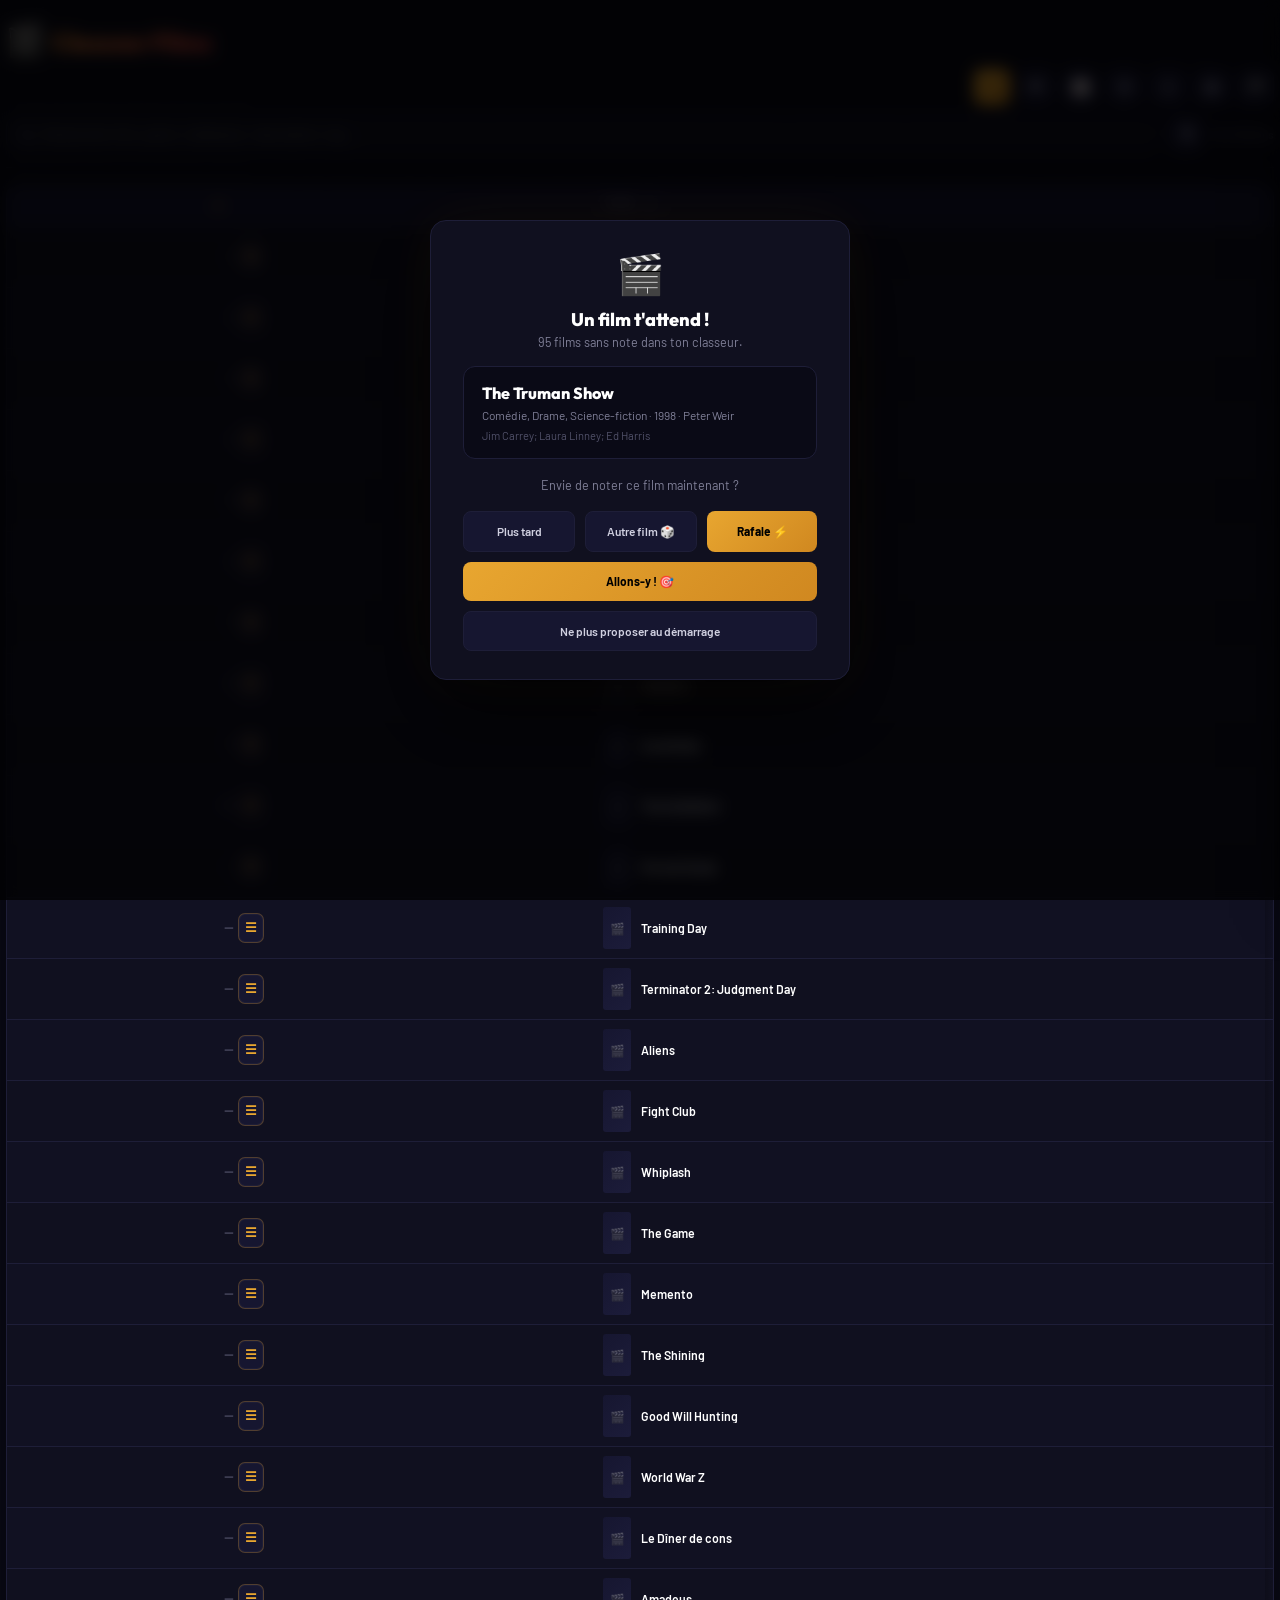
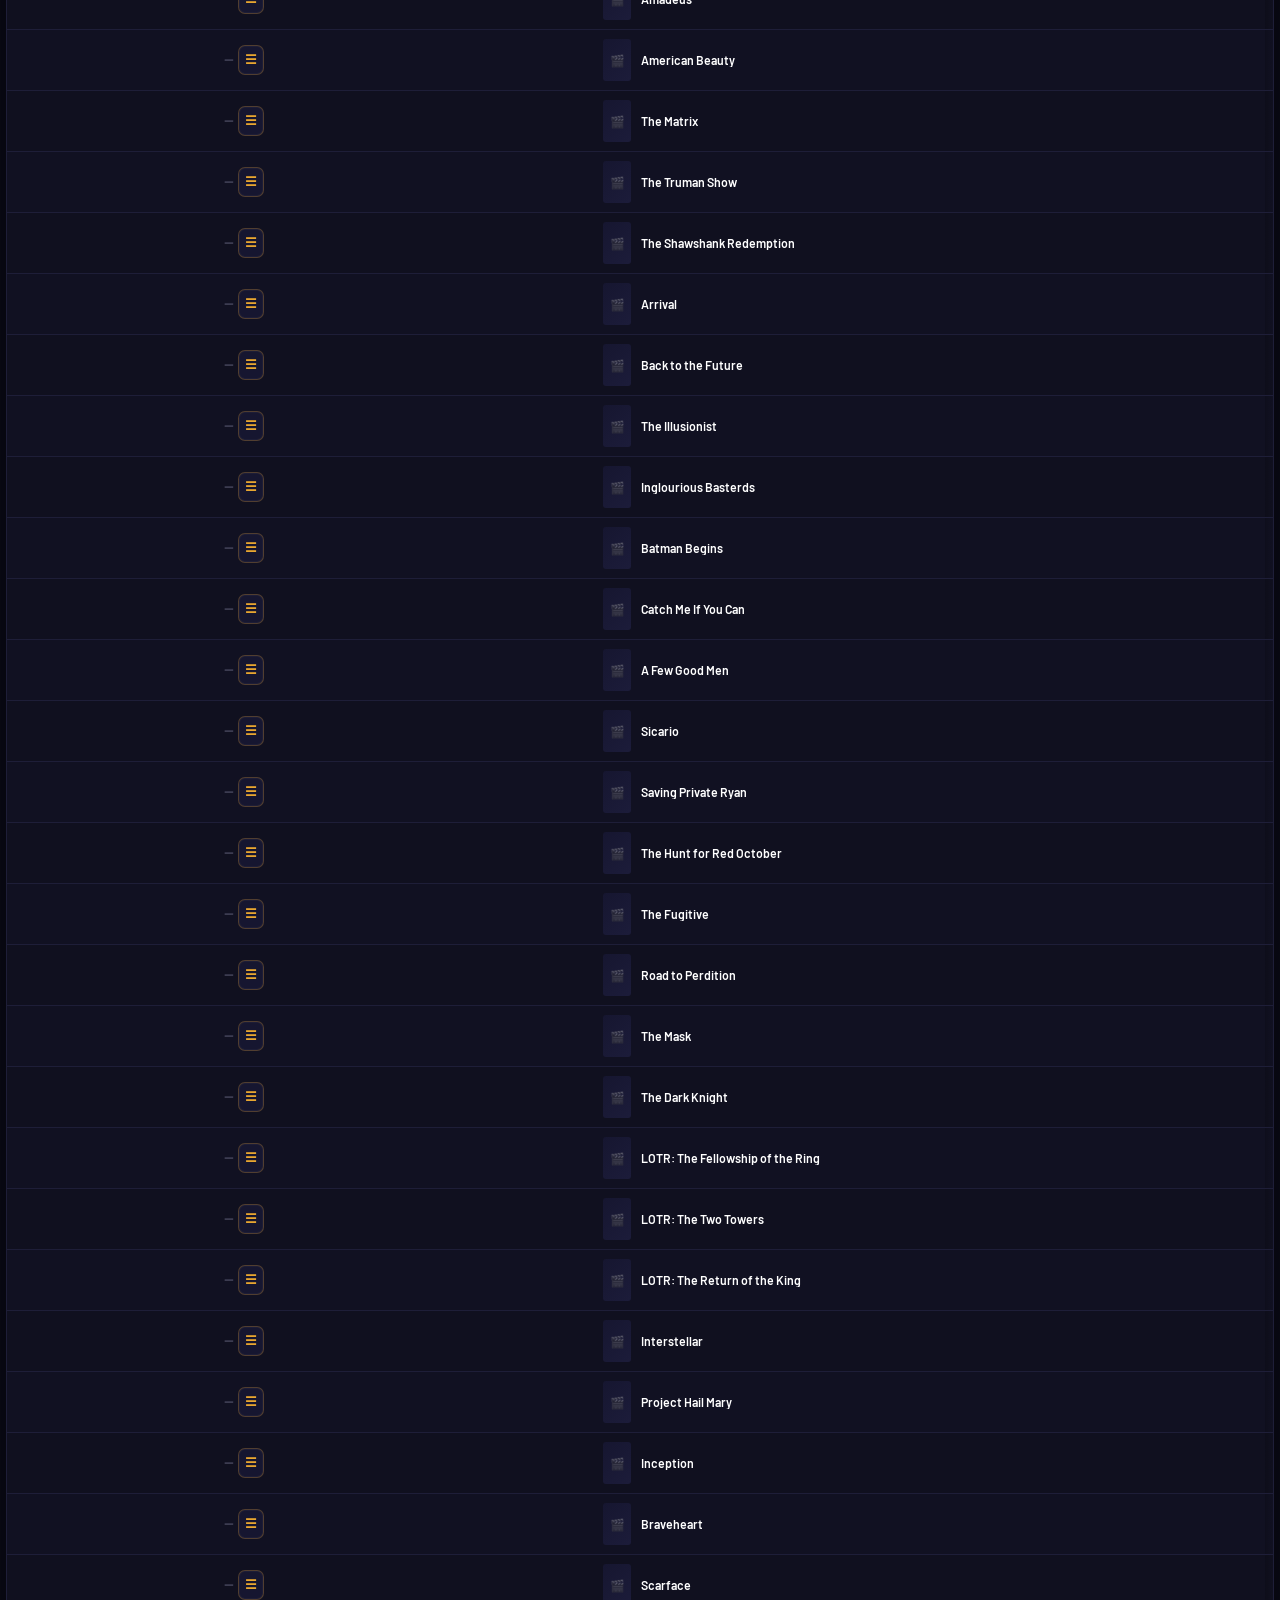
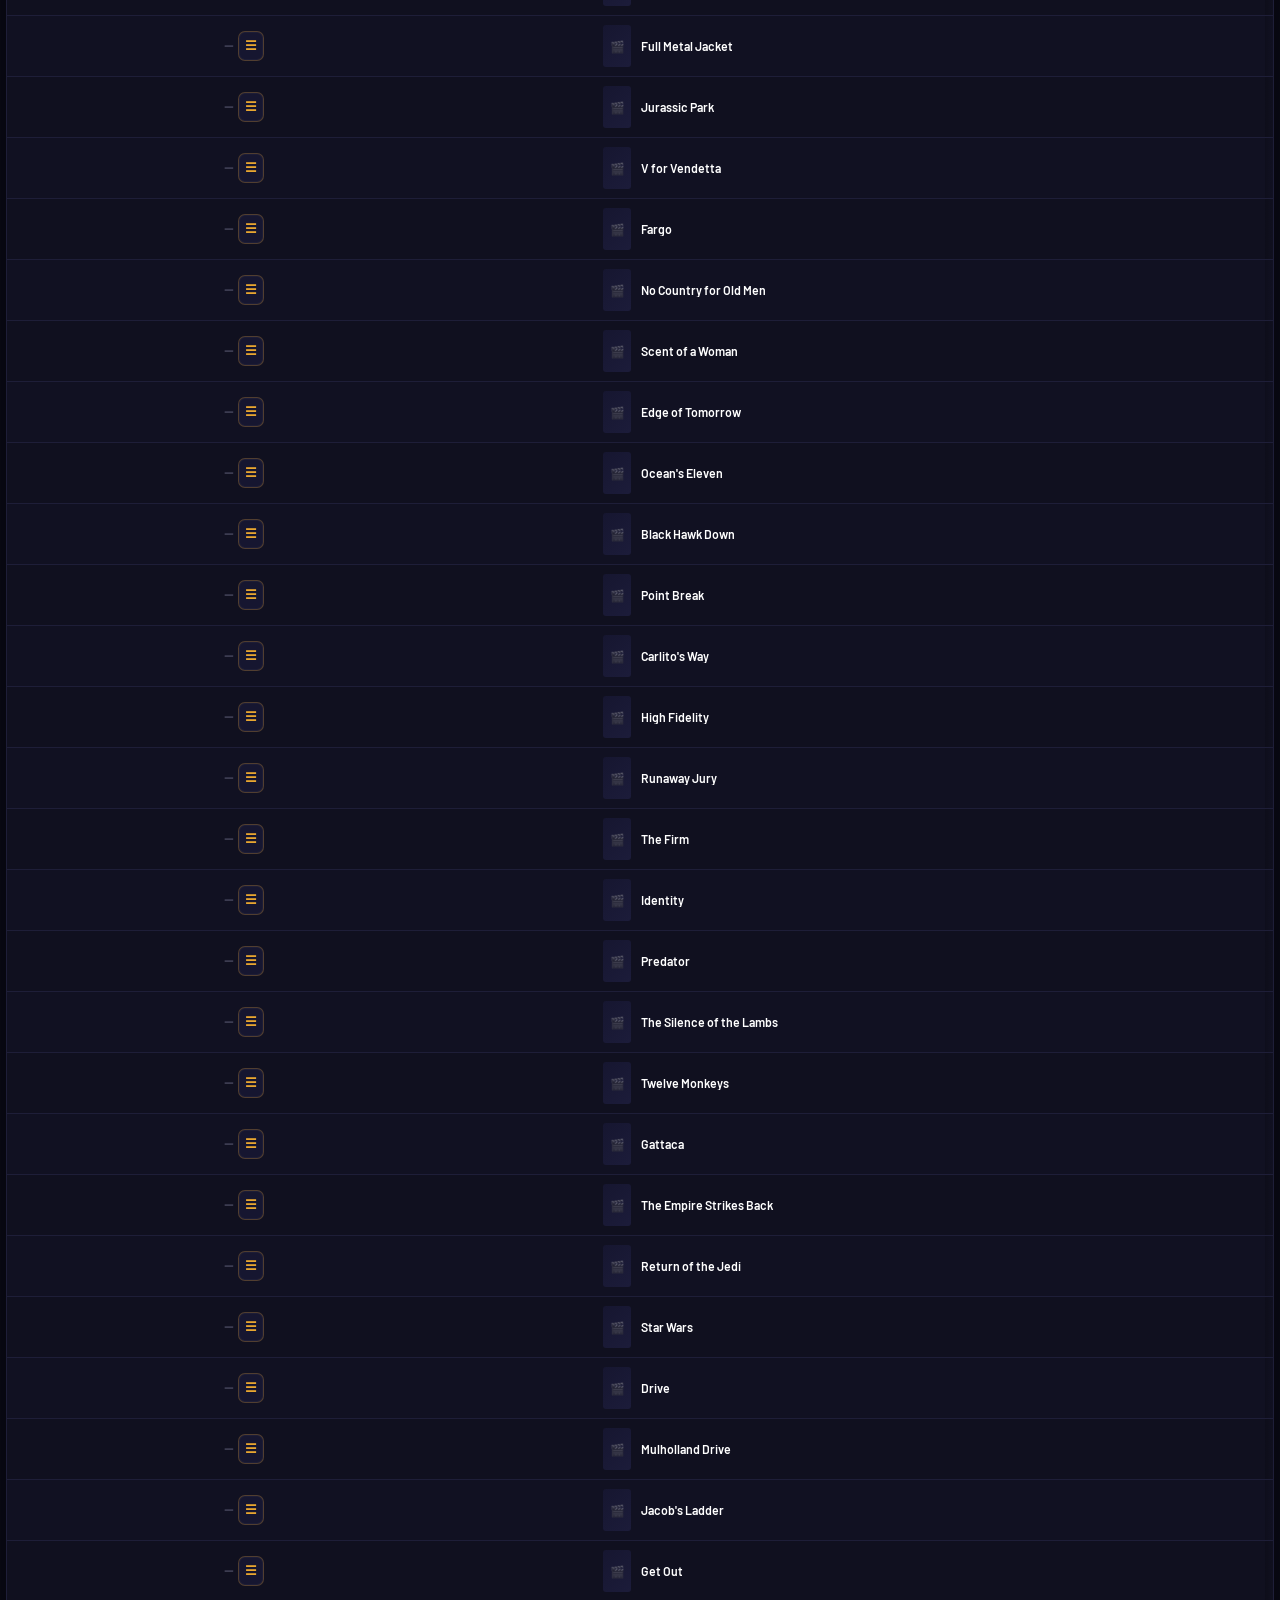
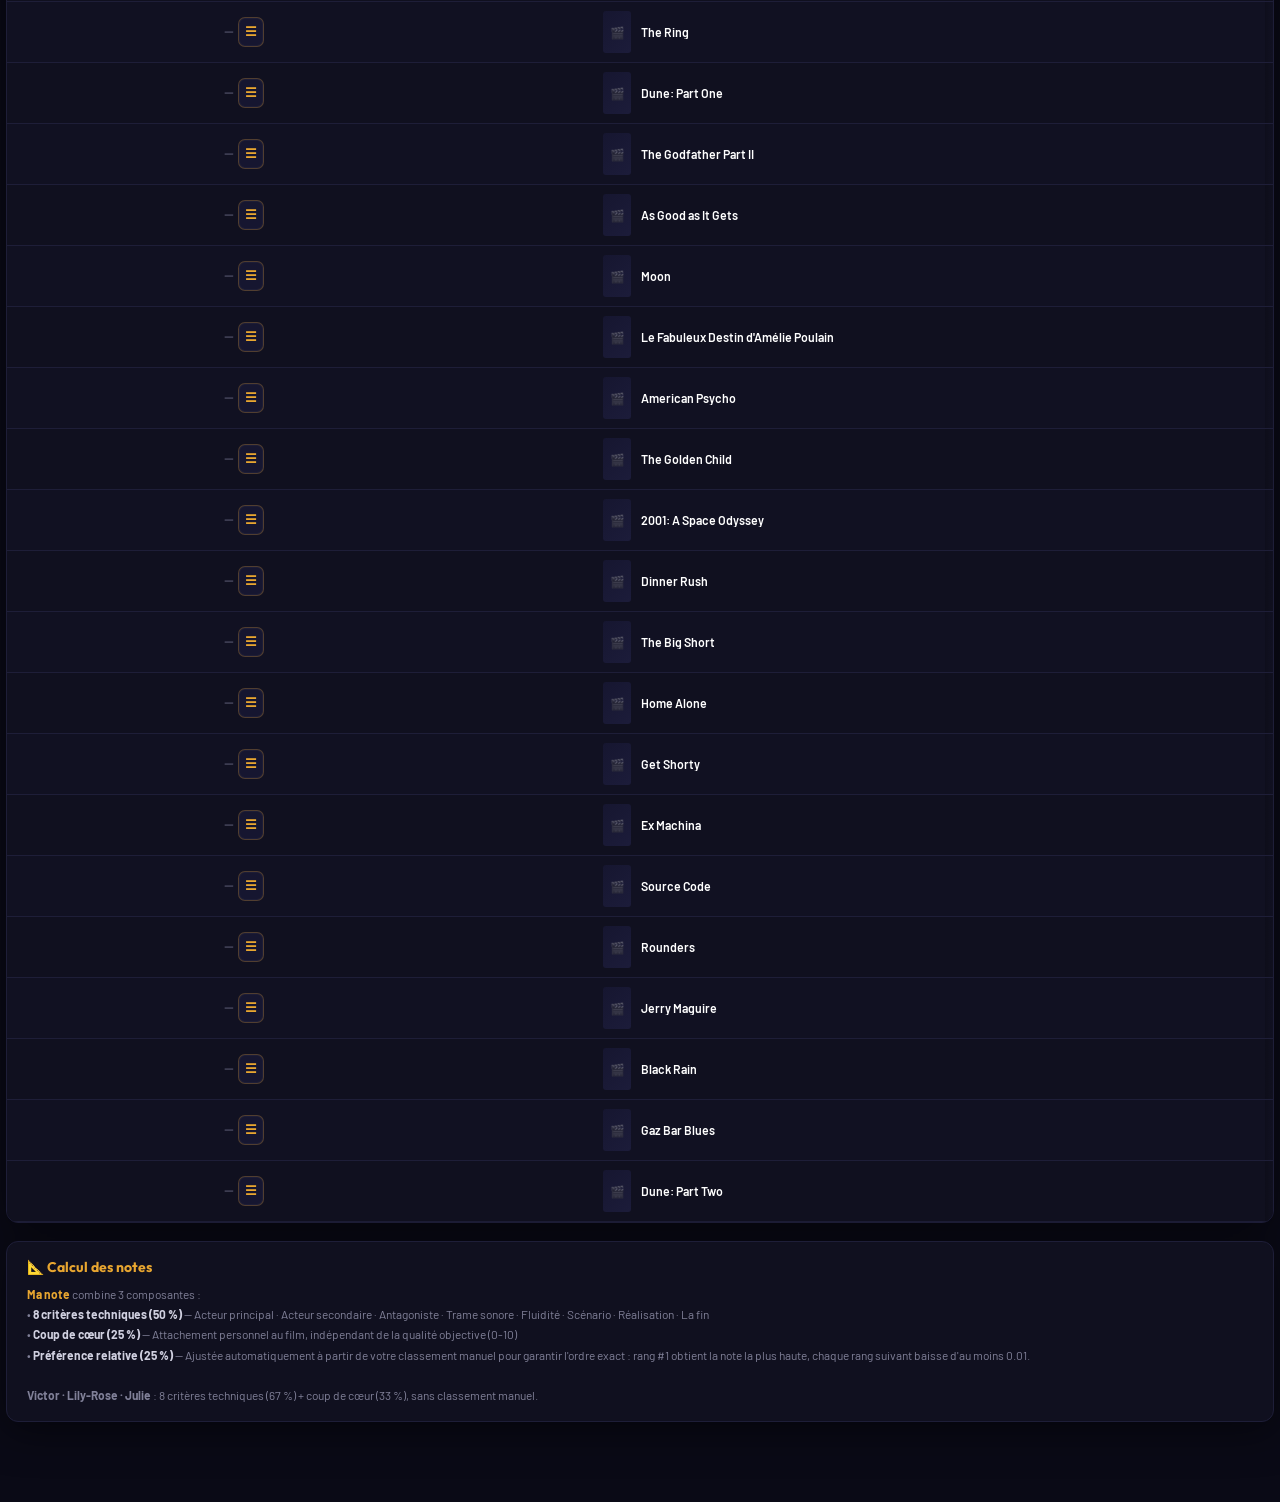
<file: index.html>
<!DOCTYPE html>
<html lang="fr">
<head>
<meta charset="UTF-8">
<meta name="viewport" content="width=device-width,initial-scale=1,viewport-fit=cover">
<meta name="theme-color" content="#e8a630">
<meta name="apple-mobile-web-app-capable" content="yes">
<meta name="apple-mobile-web-app-status-bar-style" content="black-translucent">
<title>Classeur Films</title>
<link rel="manifest" href="manifest.json">
<link rel="preconnect" href="https://fonts.googleapis.com">
<link rel="preconnect" href="https://fonts.gstatic.com" crossorigin>
<link href="https://fonts.googleapis.com/css2?family=Outfit:wght@400;500;600;700;800;900&family=Barlow:wght@400;500;600;700&display=swap" rel="stylesheet">
<link rel="stylesheet" href="styles.css">
<!-- Chart.js et SheetJS sont chargés à la demande via _loadScript() pour ne pas bloquer le chargement initial -->
</head>
<body>

<div id="app">
  <!-- Topbar -->
  <div class="topbar">
    <div class="topbar-title-row">
      <h1><span>🎬</span> Classeur Films</h1>
    </div>
    <div class="topbar-actions-row">
      <div class="topbar-actions">
        <button class="btn btn-icon gold" onclick="openAddModal()" title="Ajouter un film" aria-label="Ajouter un film">＋</button>
        <button class="btn btn-icon" onclick="toggleHidden()" title="Afficher ou masquer les critères" aria-label="Afficher ou masquer les critères">👁</button>
        <button class="btn btn-icon" onclick="openStats()" title="Statistiques" aria-label="Statistiques">📈</button>
        <button class="btn btn-icon" onclick="openSettings()" title="Paramètres" aria-label="Paramètres">⚙</button>
        <button class="btn btn-icon" onclick="openDuelModal()" title="Lancer un duel" aria-label="Lancer un duel">⚔</button>
        <button class="btn btn-icon" onclick="startTournament()" title="Lancer un tournoi" aria-label="Lancer un tournoi">🏟</button>
        <button class="btn btn-icon" onclick="openSuggestModalManual()" title="Classer un film non classé" aria-label="Classer un film non classé">🏁</button>
      </div>
      <div id="topbarViewModes" class="topbar-view-modes"></div>
    </div>
    <div class="topbar-search-row">
      <div class="search-inline-wrap">
        <input type="text" class="searchbox" id="search" placeholder="Rechercher titre, genre, réalisateur, description, tag…" oninput="debouncedSearch()">
        <button class="btn btn-icon" onclick="toggleAdvancedFilters()" title="Filtres avancés" aria-label="Filtres avancés">⚗<span id="filterActiveDot" class="filter-badge-dot"></span></button>
      </div>
      <span class="count" id="counter"></span>
    </div>
    <input type="file" id="importFile" class="file-input" accept=".json" onchange="importJSON(event)">
  </div>

  <!-- Toolbar -->
  <div class="toolbar"></div>

  <!-- Tag Filter Bar -->
  <div id="tagFilterBar"></div>
  <div id="advancedFilterPanel" class="filter-panel"></div>
  <!-- Table -->
  <div class="table-wrap" id="tableWrap"></div>

  <!-- Formula -->
  <div class="floating-head" id="floatingHead" aria-hidden="true"></div>

  <div class="formula-box">
    <h3>📐 Calcul des notes</h3>
    <p>
      <strong style="color:var(--gold)">Ma note</strong> combine 3 composantes :<br>
      • <strong>8 critères techniques (50 %)</strong> — Acteur principal · Acteur secondaire · Antagoniste · Trame sonore · Fluidité · Scénario · Réalisation · La fin<br>
      • <strong>Coup de cœur (25 %)</strong> — Attachement personnel au film, indépendant de la qualité objective (0-10)<br>
      • <strong>Préférence relative (25 %)</strong> — Ajustée automatiquement à partir de votre classement manuel pour garantir l'ordre exact : rang #1 obtient la note la plus haute, chaque rang suivant baisse d'au moins 0.01.<br>
      <br>
      <strong style="color:var(--txt2)">Victor · Lily-Rose · Julie</strong> : 8 critères techniques (67 %) + coup de cœur (33 %), sans classement manuel.
    </p>
  </div>
</div>

<!-- Log Panel -->
<div class="log-panel" id="logPanel">
  <div class="log-header">
    <h2>📋 Journal d'activité</h2>
    <button class="log-close" onclick="toggleLog()">✕</button>
  </div>
  <div class="log-filter">
    <input type="text" id="logSearch" placeholder="Filtrer le journal…" oninput="renderLog()">
  </div>
  <div class="log-list" id="logList"></div>
  <div class="log-footer">
    <span style="font-size:.8rem;color:var(--txt3)" id="logFooterCount"></span>
  </div>
</div>

<!-- Toast Container -->
<div class="toast-container" id="toasts"></div>

<!-- Overlay target -->
<div id="overlay"></div>

<script src="app.js" defer></script>
</body>
</html>
</file>
<file: styles.css>
:root {
  --bg:        #0a0a16;
  --bg2:       #10101f;
  --bg3:       #161630;
  --bg4:       #1c1c3a;
  --gold:      #e8a630;
  --gold2:     #f0c060;
  --gold-dim:  #a07020;
  --red:       #e84040;
  --green:     #40c890;
  --blue:      #4088e8;
  --pink:      #e860a0;
  --txt:       #d0d0e0;
  --txt2:      #808098;
  --txt3:      #505068;
  --border:    #1e1e38;
  --font-display: 'Outfit', sans-serif;
  --font-body:    'Barlow', sans-serif;
  --radius:    12px;
  --radius-sm: 8px;
  --shadow:    0 8px 40px rgba(0,0,0,.5);
  --list-zoom: 1;
  --list-poster-w: 28px;
  --list-poster-h: 42px;
}
*, *::before, *::after { box-sizing: border-box; margin: 0; padding: 0; }
html { font-size: 14px; scroll-behavior: smooth; }
body {
  font-family: var(--font-body);
  background: var(--bg);
  color: var(--txt);
  min-height: 100vh;
  overflow-x: hidden;
}
body::before {
  content: '';
  position: fixed; inset: 0; z-index: 0; pointer-events: none;
  background: url("data:image/svg+xml,%3Csvg viewBox='0 0 256 256' xmlns='http://www.w3.org/2000/svg'%3E%3Cfilter id='n'%3E%3CfeTurbulence baseFrequency='0.9' numOctaves='4' stitchTiles='stitch'/%3E%3C/filter%3E%3Crect width='100%25' height='100%25' filter='url(%23n)' opacity='.03'/%3E%3C/svg%3E") repeat;
  opacity: .6;
  /* Promote to its own GPU layer so scrolling doesn't trigger a full-page repaint */
  transform: translateZ(0);
  will-change: transform;
}
::-webkit-scrollbar { width: 6px; height: 6px; }
::-webkit-scrollbar-track { background: var(--bg); }
::-webkit-scrollbar-thumb { background: var(--bg4); border-radius: 3px; }
::-webkit-scrollbar-thumb:hover { background: var(--gold-dim); }

/* ─── LAYOUT ────────────────────────────────────── */
#app { position: relative; z-index: 1; max-width: 1920px; margin: 0 auto; padding: 20px 6px 80px; }

.topbar {
  display: flex; align-items: center; gap: 10px; flex-wrap: wrap;
  padding-bottom: 14px; border-bottom: 1px solid var(--border); margin-bottom: 16px;
}
.topbar-title-row,
.topbar-actions-row,
.topbar-search-row {
  width: 100%;
  display: flex;
  align-items: center;
  gap: 10px;
}
.topbar-title-row { justify-content: flex-start; }
.topbar-actions-row { justify-content: flex-end; flex-wrap: nowrap; overflow-x: auto; scrollbar-width: none; }
.topbar-actions-row::-webkit-scrollbar { display: none; }
.topbar-search-row { justify-content: space-between; }
.topbar h1 {
  font-family: var(--font-display); font-weight: 900; font-size: 1.7rem;
  background: linear-gradient(135deg, var(--gold), var(--red));
  -webkit-background-clip: text; -webkit-text-fill-color: transparent;
  letter-spacing: -.02em; white-space: nowrap;
}
.topbar h1 span { font-size: 1.3em; -webkit-text-fill-color: initial; margin-right: 4px; }
.searchbox {
  flex: 1; min-width: 200px; max-width: 380px;
  padding: 10px 14px 10px 36px; border-radius: var(--radius);
  border: 1px solid var(--border); background: var(--bg2); color: var(--txt);
  font-size: .95rem; font-family: var(--font-body); outline: none;
  transition: border .2s, box-shadow .2s;
  background-image: url("data:image/svg+xml,%3Csvg xmlns='http://www.w3.org/2000/svg' width='16' height='16' fill='%23505068' viewBox='0 0 16 16'%3E%3Cpath d='M11.742 10.344a6.5 6.5 0 1 0-1.397 1.398h-.001l3.85 3.85a1 1 0 0 0 1.415-1.414l-3.85-3.85zm-5.242.156a5 5 0 1 1 0-10 5 5 0 0 1 0 10z'/%3E%3C/svg%3E");
  background-repeat: no-repeat; background-position: 12px center;
}
.searchbox:focus { border-color: var(--gold-dim); box-shadow: 0 0 0 3px rgba(232,166,48,.1); }
.search-inline-wrap {
  display: inline-flex; align-items: center; gap: 8px;
  flex: 1 1 auto; min-width: 280px; max-width: none;
}
.search-inline-wrap .searchbox {
  flex: 1; min-width: 0; max-width: none;
}
.duel-grid {
  display: grid; grid-template-columns: repeat(2, minmax(0, 1fr)); gap: 14px;
  margin-top: 14px;
}
.duel-card {
  background: var(--bg); border: 1px solid var(--border); border-radius: 14px;
  padding: 14px; min-width: 0;
}
.duel-poster {
  width: 100%; aspect-ratio: 2 / 3; border-radius: 10px;
  background: linear-gradient(135deg, var(--bg3), var(--bg4));
  background-size: cover; background-position: center; margin-bottom: 12px;
  display: flex; align-items: center; justify-content: center; color: var(--txt3);
  font-size: 2rem; position: relative; overflow: hidden;
}
.duel-poster-banner {
  position: absolute; inset: auto 8px 10px 8px;
  padding: 10px 12px; border-radius: 10px;
  background: rgba(232,64,64,.92); color: #fff;
  text-align: center; font-family: var(--font-display); font-weight: 900;
  font-size: 1.1rem; letter-spacing: .04em; text-transform: uppercase;
  box-shadow: 0 10px 26px rgba(232,64,64,.35);
  transform: scale(.82) translateY(10px);
  opacity: 0;
}
.duel-poster-banner.show { animation: duelBannerIn .45s ease-out forwards; }
.duel-card.winner {
  border-color: var(--gold); box-shadow: 0 0 0 1px rgba(232,166,48,.18), 0 0 36px rgba(232,166,48,.22);
  transform: translateY(-2px);
}
.duel-card.winner .duel-poster::after {
  content: ''; position: absolute; inset: 0;
  background: radial-gradient(circle at center, rgba(232,166,48,.16), transparent 62%);
  pointer-events: none;
}
.duel-card.loser { opacity: .72; filter: saturate(.75); }
.duel-card-compact { padding: 12px; }
.duel-card-compact .duel-poster { margin-bottom: 10px; }
.duel-card-compact .duel-meta { margin-bottom: 8px; }
.duel-card-compact .duel-score { margin-bottom: 0; }
.duel-card-compact .duel-breakdown { display: none; }
.duel-result-grid {
  display: grid; grid-template-columns: repeat(2, minmax(0, 1fr)); gap: 14px; margin-top: 14px;
}
@keyframes duelBannerIn {
  0% { opacity: 0; transform: scale(.7) translateY(16px); }
  60% { opacity: 1; transform: scale(1.05) translateY(-2px); }
  100% { opacity: 1; transform: scale(1) translateY(0); }
}
.duel-title {
  font-family: var(--font-display); font-weight: 800; font-size: 1rem; color: #fff;
  line-height: 1.25; margin-bottom: 4px;
}
.duel-meta {
  font-size: .8rem; color: var(--txt2); line-height: 1.4; margin-bottom: 10px;
}
.duel-score {
  display: grid; grid-template-columns: repeat(2, 1fr); gap: 8px; margin-bottom: 10px;
}
.duel-score-box {
  padding: 8px; background: var(--bg2); border: 1px solid var(--border); border-radius: 8px;
  text-align: center;
}
.duel-score-value {
  font-family: var(--font-display); font-size: 1.15rem; font-weight: 800; color: var(--gold);
}
.duel-score-label {
  font-size: .68rem; color: var(--txt2); text-transform: uppercase; letter-spacing: .06em;
}
.duel-face-score {
  margin: 10px 0 8px;
  text-align: center;
  padding: 8px 10px;
  border-radius: 10px;
  background: linear-gradient(135deg, rgba(232,166,48,.12), rgba(232,166,48,.04));
  border: 1px solid rgba(232,166,48,.22);
}
.duel-face-score-value {
  font-family: var(--font-display);
  font-size: 2.2rem;
  line-height: 1;
  font-weight: 900;
  color: #fff;
}
.duel-face-score-label {
  margin-top: 4px;
  font-size: .68rem;
  color: var(--txt2);
  text-transform: uppercase;
  letter-spacing: .08em;
}
.duel-final-scoreline {
  margin-top: 14px;
  padding: 14px 16px;
  text-align: center;
  border-radius: 12px;
  background: linear-gradient(135deg, rgba(232,166,48,.14), rgba(232,64,64,.08));
  border: 1px solid rgba(232,166,48,.22);
  font-family: var(--font-display);
  font-weight: 900;
  font-size: clamp(1.05rem, 2.6vw, 1.6rem);
  line-height: 1.35;
  color: #fff;
}
.duel-final-scoreline .score {
  color: var(--gold);
  padding: 0 4px;
}
.duel-final-scoreline .sep {
  color: var(--txt3);
  padding: 0 8px;
}
.duel-breakdown {
  border: 1px solid var(--border); border-radius: 10px; overflow: hidden; margin-bottom: 12px;
}
.duel-breakdown-row {
  display: grid; grid-template-columns: 1fr auto; gap: 8px;
  padding: 8px 10px; border-top: 1px solid var(--border); font-size: .8rem;
}
.duel-breakdown-row:first-child { border-top: none; }
.duel-breakdown-row.total { background: rgba(232,166,48,.08); font-weight: 700; }
.duel-history {
  margin-top: 16px; padding: 12px; background: var(--bg); border: 1px solid var(--border); border-radius: 12px;
}
.duel-history h3 { margin: 0 0 10px; font-size: .95rem; }
.duel-history-item {
  padding: 10px 0; border-top: 1px solid var(--border); font-size: .82rem; line-height: 1.45;
}
.duel-history-item:first-child { border-top: none; padding-top: 0; }
.duel-history-time { color: var(--txt3); font-size: .72rem; margin-bottom: 3px; }
.duel-history-flag { color: var(--gold); font-weight: 700; }
.duel-result-note { margin-top: 10px; color: var(--txt2); font-size: .86rem; }
.duel-progress-box {
  margin-top: 14px; padding: 12px; border: 1px solid var(--border);
  border-radius: 12px; background: var(--bg);
}
.duel-progress-heading {
  font-family: var(--font-display); font-weight: 800; font-size: .9rem;
  color: #fff; margin-bottom: 10px;
}
.duel-progress-grid {
  display: grid; grid-template-columns: repeat(2, minmax(0, 1fr)); gap: 10px;
}
.duel-progress-item {
  padding: 10px; background: var(--bg2); border: 1px solid var(--border);
  border-radius: 10px;
}
.duel-progress-title {
  font-family: var(--font-display); font-weight: 700; font-size: .86rem;
  color: #fff; margin-bottom: 8px; line-height: 1.3;
}
.duel-progress-metrics {
  display: grid; grid-template-columns: repeat(2, minmax(0, 1fr)); gap: 8px;
}
.duel-progress-metric {
  padding: 8px; background: var(--bg3); border-radius: 8px; text-align: center;
}
.duel-progress-label {
  display: block; font-size: .68rem; color: var(--txt2); text-transform: uppercase; letter-spacing: .05em; margin-bottom: 4px;
}
.duel-progress-value {
  font-family: var(--font-display); font-weight: 900; font-size: 1rem;
}
.duel-progress-value.up { color: var(--green); }
.duel-progress-value.down { color: var(--red); }
.duel-progress-value.same { color: var(--txt2); }

/* Bannière "Victoire" en vert quand la carte est marquée gagnante,
   "Défaite" reste en rouge (défaut) pour les cartes perdantes */
.duel-card.winner .duel-poster-banner { background: rgba(64,200,144,.92); box-shadow: 0 10px 26px rgba(64,200,144,.32); }

/* Tournoi : carte champion et résumé */
.tournament-header {
  display:flex; align-items:center; gap:12px; flex-wrap:wrap;
  padding:12px 14px; margin-bottom:10px; border-radius:12px;
  background:linear-gradient(135deg, rgba(232,166,48,.14), rgba(232,64,64,.10));
  border:1px solid rgba(232,166,48,.28);
}
.tournament-header .th-title {
  font-family:var(--font-display); font-weight:900; font-size:1.05rem; color:#fff;
}
.tournament-header .th-champion {
  font-size:.82rem; color:var(--txt2);
}
.tournament-header .th-champion strong { color:var(--gold); }
.duel-h2h-line {
  margin-top: 4px;
  font-size: .8rem;
  color: var(--txt2);
  line-height: 1.45;
}
.duel-h2h-line strong { color: #fff; }
.duel-h2h-sep {
  display: inline-block;
  margin: 0 6px;
  color: var(--gold);
  font-weight: 700;
}
.tournament-streak {
  margin-left:auto; display:inline-flex; align-items:center; gap:6px;
  padding:6px 12px; border-radius:999px;
  background:rgba(232,64,64,.16); color:#fff;
  font-family:var(--font-display); font-weight:800; font-size:.85rem;
  border:1px solid rgba(232,64,64,.35);
}
.tournament-streak .flames { font-size:1.05rem; }

.tournament-actions {
  display:flex; gap:10px; justify-content:center; flex-wrap:wrap; margin-top:16px;
}
.tournament-actions .btn { padding:10px 16px; font-size:.9rem; }

.tournament-summary-list { display:grid; gap:6px; margin-top:10px; }
.tournament-summary-item {
  display:grid; grid-template-columns:28px 1fr auto; gap:10px;
  align-items:center; padding:8px 12px;
  background:var(--bg2); border:1px solid var(--border); border-radius:8px;
  font-size:.85rem;
}
.tournament-summary-item.won { border-left:3px solid var(--green); }
.tournament-summary-item.lost { border-left:3px solid var(--red); }
.tournament-summary-item .ts-num {
  font-family:var(--font-display); font-weight:800; color:var(--txt3); text-align:center;
}
.tournament-summary-item .ts-label strong { color:#fff; }
.tournament-summary-item .ts-delta {
  font-family:var(--font-display); font-weight:700; font-size:.85rem; white-space:nowrap;
}
.tournament-summary-item .ts-delta.up { color:var(--green); }
.tournament-summary-item .ts-delta.down { color:var(--red); }
.tournament-summary-stats {
  display:grid; grid-template-columns:repeat(3, 1fr); gap:10px; margin-top:14px;
}
.tournament-summary-stats .tss-box {
  padding:10px; background:var(--bg2); border:1px solid var(--border); border-radius:10px; text-align:center;
}
.tournament-summary-stats .tss-value {
  font-family:var(--font-display); font-weight:900; font-size:1.5rem; color:var(--gold);
}
.tournament-summary-stats .tss-label {
  font-size:.7rem; color:var(--txt2); text-transform:uppercase; letter-spacing:.06em;
}

/* Sous-texte du banner victoire (saut de rang) */
.duel-poster-banner-sub {
  margin-top: 4px;
  font-size: .72rem;
  font-weight: 700;
  opacity: .92;
  text-transform: none;
  letter-spacing: .02em;
  white-space: nowrap;
}

/* Toolbar du modal duel (marathon, révéler, podium, annuler) */
.duel-toolbar {
  display: flex; align-items: center; gap: 6px; flex-wrap: wrap;
  margin: 4px 0 10px; padding: 8px 10px; border-radius: 10px;
  background: var(--bg); border: 1px solid var(--border);
}
.duel-toolbar .btn { padding: 6px 10px; font-size: .78rem; }
.duel-toolbar .btn.active {
  background: linear-gradient(135deg, var(--gold), #d08820);
  color: #000; border-color: transparent; font-weight: 800;
}
.duel-streak {
  margin-left: auto; font-family: var(--font-display); font-weight: 800;
  color: var(--gold); font-size: .82rem; white-space: nowrap;
  padding: 4px 10px; border-radius: 999px;
  background: rgba(232,166,48,.12); border: 1px solid rgba(232,166,48,.3);
}
.duel-streak.hidden { display: none; }

/* Mode aveugle — masque les notes, rangs, breakdown et historique */
.modal.duel-blind .duel-meta-extra,
.modal.duel-blind .duel-score,
.modal.duel-blind .duel-breakdown,
.modal.duel-blind .duel-history { display: none !important; }
.duel-desc-blind { display: none; }
.modal.duel-blind .duel-desc-blind { display: block; }
.modal.duel-blind .duel-desc-default { display: none; }

/* Podium des duels */
.podium-list { display: grid; gap: 8px; margin-top: 12px; }
.podium-row {
  display: grid; grid-template-columns: 38px 48px 1fr auto; gap: 10px;
  align-items: center; padding: 8px 10px;
  background: var(--bg2); border: 1px solid var(--border); border-radius: 10px;
}
.podium-row.pod-1 { border-color: var(--gold); background: linear-gradient(90deg, rgba(232,166,48,.1), var(--bg2)); }
.podium-row.pod-2 { border-color: #c0c0c0; }
.podium-row.pod-3 { border-color: #cd7f32; }
.podium-pos {
  font-family: var(--font-display); font-size: 1.25rem; font-weight: 900;
  color: var(--gold); text-align: center;
}
.podium-row.pod-2 .podium-pos { color: #c0c0c0; }
.podium-row.pod-3 .podium-pos { color: #cd7f32; }
.podium-poster {
  width: 48px; aspect-ratio: 2/3; border-radius: 6px;
  background: var(--bg3) center / cover no-repeat;
  display: flex; align-items: center; justify-content: center;
  color: var(--txt3); font-size: 1rem;
}
.podium-info .podium-title {
  font-family: var(--font-display); font-weight: 700; color: #fff;
  font-size: .92rem; line-height: 1.25;
}
.podium-info .podium-meta {
  font-size: .74rem; color: var(--txt2); margin-top: 2px;
}
.podium-stats { text-align: right; font-size: .78rem; line-height: 1.4; white-space: nowrap; }
.podium-stats .pw { color: var(--green); font-weight: 800; }
.podium-stats .pl { color: var(--red); }
.podium-stats .pr { color: var(--txt2); }
.podium-empty {
  padding: 24px; text-align: center; color: var(--txt3);
  background: var(--bg2); border: 1px dashed var(--border); border-radius: 10px;
}

.btn {
  display: inline-flex; align-items: center; gap: 6px;
  padding: 9px 16px; border-radius: var(--radius-sm);
  border: 1px solid var(--border); background: var(--bg3);
  color: var(--txt); font-family: var(--font-body); font-weight: 600;
  font-size: .85rem; cursor: pointer; white-space: nowrap;
  transition: all .2s;
}
.btn:hover { background: var(--bg4); border-color: var(--txt3); transform: translateY(-1px); }
.btn.gold { background: linear-gradient(135deg, var(--gold), #d08820); color: #000; border: none; font-weight: 700; }
.btn.gold:hover { box-shadow: 0 4px 20px rgba(232,166,48,.3); }
.btn.red { border-color: var(--red); color: var(--red); }
.btn.red:hover { background: rgba(232,64,64,.1); }
.count { font-size: .8rem; color: var(--txt3); margin-left: auto; font-weight: 700; white-space: nowrap; }

.topbar-actions {
  display: inline-flex; align-items: center; gap: 8px;
  flex-wrap: nowrap;
  margin-left: auto;
}
.topbar-view-modes {
  display: none;
}
.btn-icon {
  width: 36px; height: 36px; padding: 0;
  justify-content: center; gap: 0; flex: 0 0 auto;
  font-size: 1rem; line-height: 1;
}
.log-badge {
  position: absolute;
  top: -5px;
  right: -5px;
  min-width: 16px;
  height: 16px;
  padding: 0 4px;
  border-radius: 999px;
  background: var(--gold);
  color: #000;
  font-size: .62rem;
  font-weight: 800;
  display: inline-flex;
  align-items: center;
  justify-content: center;
}
.btn-icon-wrap {
  position: relative;
  display: inline-flex;
}
.topbar-mode-btn {
  min-height: 36px;
  padding: 0 12px;
  gap: 8px;
  border-radius: 999px;
}
.topbar-mode-btn .mode-icon {
  font-size: .95rem;
  line-height: 1;
}
.topbar-mode-btn .mode-label {
  font-weight: 700;
}
.topbar-mode-btn .mode-count {
  display: inline-flex;
  align-items: center;
  justify-content: center;
  min-width: 22px;
  height: 22px;
  padding: 0 7px;
  border-radius: 999px;
  background: rgba(0,0,0,.18);
  color: inherit;
  font-size: .75rem;
  font-weight: 800;
}
.topbar-mode-btn.active {
  background: linear-gradient(135deg, var(--gold), #d08820);
  color: #000;
  border-color: transparent;
  box-shadow: 0 4px 14px rgba(232,166,48,.35);
}
.topbar-mode-btn.active .mode-count {
  background: rgba(0,0,0,.22);
}
.settings-section {
  margin-top: 18px;
  padding: 14px;
  background: var(--bg);
  border: 1px solid var(--border);
  border-radius: var(--radius-sm);
}
.settings-section:first-of-type {
  margin-top: 16px;
}
.settings-section-title {
  font-size: .85rem;
  font-weight: 700;
  color: #fff;
  margin-bottom: 4px;
}
.settings-section-desc {
  font-size: .78rem;
  color: var(--txt2);
  margin-bottom: 12px;
  line-height: 1.45;
}
.settings-action-list {
  display: grid;
  gap: 10px;
}
.settings-action-row {
  display: grid;
  grid-template-columns: minmax(0,1fr) auto;
  gap: 12px;
  align-items: center;
  padding: 10px 12px;
  background: var(--bg2);
  border: 1px solid var(--border);
  border-radius: 10px;
}
.settings-action-title {
  font-size: .85rem;
  font-weight: 700;
  color: #fff;
}
.settings-action-desc {
  font-size: .76rem;
  color: var(--txt2);
  margin-top: 3px;
  line-height: 1.35;
}
.settings-badge {
  display: inline-flex;
  align-items: center;
  justify-content: center;
  min-width: 22px;
  height: 22px;
  padding: 0 8px;
  border-radius: 999px;
  background: var(--gold);
  color: #000;
  font-size: .74rem;
  font-weight: 800;
  margin-left: 8px;
}
.toolbar { display: none; }

/* ─── TABLE ─────────────────────────────────────── */
.table-wrap {
  overflow-x: auto; border-radius: var(--radius);
  border: 1px solid var(--border); background: var(--bg2);
  box-shadow: var(--shadow);
}
table { width: 100%; border-collapse: collapse; font-size: calc(.88rem * var(--list-zoom)); }
thead th {
  padding: calc(11px * var(--list-zoom)) calc(8px * var(--list-zoom)); background: var(--bg3);
  font-family: var(--font-display); font-weight: 700;
  font-size: .7rem; letter-spacing: .08em; text-transform: uppercase;
  color: var(--txt2); border-bottom: 2px solid var(--border);
  position: relative; z-index: 1; cursor: pointer;
  white-space: nowrap; user-select: none; transition: color .15s;
}

.floating-head {
  position: fixed;
  top: env(safe-area-inset-top, 0px);
  left: 0;
  z-index: 80;
  display: none;
  overflow-x: auto;
  overflow-y: hidden;
  border: 1px solid var(--border);
  border-radius: 0 0 var(--radius) var(--radius);
  background: var(--bg2);
  box-shadow: 0 10px 30px rgba(0,0,0,.45);
  scrollbar-width: none;
}
.floating-head::-webkit-scrollbar { display: none; }
.floating-head.active { display: block; }
.floating-head table { border-collapse: collapse; margin: 0; }
.floating-head th {
  padding: calc(11px * var(--list-zoom)) calc(8px * var(--list-zoom));
  background: var(--bg3);
  font-family: var(--font-display);
  font-weight: 700;
  font-size: .7rem;
  letter-spacing: .08em;
  text-transform: uppercase;
  color: var(--txt2);
  border-bottom: 2px solid var(--border);
  white-space: nowrap;
  user-select: none;
  cursor: pointer;
  transition: color .15s;
}
.floating-head th:hover { color: var(--gold); }
.floating-head th.sorted { color: var(--gold); }
thead th:hover { color: var(--gold); }
thead th.sorted { color: var(--gold); }
tbody td {
  padding: calc(9px * var(--list-zoom)) calc(8px * var(--list-zoom)); border-bottom: 1px solid var(--border);
  white-space: nowrap; overflow: hidden; text-overflow: ellipsis;
  max-width: calc(240px * var(--list-zoom)); transition: background .15s;
}
tbody tr { transition: background .15s; }
tbody tr:nth-child(even) { background: rgba(255,255,255,.012); }
tbody tr:hover { background: rgba(232,166,48,.04); }
.cell-titre { font-weight: 600; color: #fff; text-align: left; }
.cell-note {
  font-weight: 800; color: var(--gold); font-family: var(--font-display);
  font-size: 1.05rem; cursor: pointer; text-align: center;
  background: rgba(232,166,48,.04); position: relative;
}
.cell-note:hover { background: rgba(232,166,48,.1); }
.cell-note .hint {
  font-size: .7rem; font-weight: 400; color: var(--txt3);
  font-style: italic; font-family: var(--font-body);
}
.cell-num { text-align: center; font-variant-numeric: tabular-nums; }
.cell-hidden { color: var(--gold-dim); text-align: center; font-size: .82rem; }
td.editable { cursor: text; }
td.editable:hover { outline: 1px dashed var(--txt3); outline-offset: -2px; border-radius: 3px; }
.del-btn {
  opacity: 0; width: 18px; height: 18px; border-radius: 50%;
  border: none; background: var(--red); color: #fff; font-size: .6rem;
  cursor: pointer; transition: opacity .2s, transform .15s; display: inline-flex;
  align-items: center; justify-content: center;
}
tr:hover .del-btn { opacity: .7; }
.del-btn:hover { opacity: 1 !important; transform: scale(1.15); }

/* ─── MODAL OVERLAY ─────────────────────────────── */
.overlay {
  position: fixed; inset: 0; z-index: 100;
  background: rgba(0,0,0,.75); backdrop-filter: blur(8px);
  display: flex; align-items: center; justify-content: center;
  animation: fadeIn .2s;
}
@keyframes fadeIn { from { opacity: 0; } }
@keyframes slideUp { from { opacity: 0; transform: translateY(30px) scale(.97); } }
.modal {
  background: var(--bg2); border: 1px solid var(--border);
  border-radius: 16px; padding: 28px 32px; width: 90%; max-width: 460px;
  box-shadow: 0 30px 80px rgba(0,0,0,.7), 0 0 60px rgba(232,166,48,.06);
  animation: slideUp .3s ease-out;
}
.modal h2 { font-family: var(--font-display); font-weight: 800; font-size: 1.3rem; color: #fff; margin-bottom: 4px; }
.modal h3 { font-family: var(--font-display); font-weight: 700; font-size: 1.15rem; color: #fff; margin: 12px 0 4px; }
.modal p.desc { color: var(--txt2); font-size: .9rem; line-height: 1.5; margin-bottom: 16px; }
.modal label { display: block; font-size: .8rem; font-weight: 600; color: var(--txt2); margin-bottom: 6px; text-transform: uppercase; letter-spacing: .05em; }
.modal input[type=text], .modal input[type=number], .modal input[type=date], .modal select, .modal textarea {
  width: 100%; padding: 11px 14px; border-radius: var(--radius-sm);
  border: 1px solid var(--border); background: var(--bg); color: #fff;
  font-family: var(--font-body); font-size: 1rem; outline: none;
  transition: border .2s;
}.modal input:focus, .modal textarea:focus, .modal input[type=date]:focus { border-color: var(--gold); }
input[type=date]::-webkit-calendar-picker-indicator { filter: invert(.7); cursor: pointer; }
.modal textarea { resize: vertical; min-height: 60px; }
.progress-bar { height: 4px; background: var(--bg4); border-radius: 4px; overflow: hidden; margin-bottom: 16px; }
.progress-bar .fill { height: 100%; background: linear-gradient(90deg, var(--gold), var(--red)); border-radius: 4px; transition: width .35s ease; }
.step-label { font-size: .75rem; color: var(--gold); font-weight: 700; letter-spacing: .1em; text-transform: uppercase; margin-bottom: 6px; }
.modal-row { display: flex; gap: 10px; margin-top: 18px; }
.modal-row .btn { flex: 1; justify-content: center; padding: 12px; }
.score-input-wrap { position: relative; margin-bottom: 4px; }
.score-input-wrap .suffix { position: absolute; right: 14px; top: 50%; transform: translateY(-50%); color: var(--txt3); font-size: .85rem; font-weight: 600; }

/* ─── LOG PANEL (slide-in) ──────────────────────── */
.log-panel {
  position: fixed; top: 0; right: -460px; width: 440px; max-width: 92vw;
  height: 100vh; z-index: 90;
  background: var(--bg2); border-left: 1px solid var(--border);
  box-shadow: -10px 0 50px rgba(0,0,0,.5);
  transition: right .35s cubic-bezier(.4,0,.2,1);
  display: flex; flex-direction: column;
}
.log-panel.open { right: 0; }
.log-header {
  padding: 20px 20px 14px; border-bottom: 1px solid var(--border);
  display: flex; align-items: center; justify-content: space-between;
}
.log-header h2 { font-family: var(--font-display); font-weight: 800; font-size: 1.15rem; color: #fff; }
.log-close {
  width: 32px; height: 32px; border-radius: 50%; border: 1px solid var(--border);
  background: var(--bg3); color: var(--txt2); cursor: pointer;
  display: flex; align-items: center; justify-content: center; font-size: 1rem;
  transition: all .15s;
}
.log-close:hover { background: var(--red); color: #fff; border-color: var(--red); }
.log-list { flex: 1; overflow-y: auto; padding: 12px 16px; }
.log-item {
  padding: 10px 12px; border-radius: var(--radius-sm);
  margin-bottom: 8px; border-left: 3px solid var(--gold-dim);
  background: var(--bg3); animation: slideUp .25s ease-out;
}
.log-item.add { border-left-color: var(--green); }
.log-item.delete { border-left-color: var(--red); }
.log-item.edit { border-left-color: var(--blue); }
.log-item.note { border-left-color: var(--gold); }
.log-item.backup { border-left-color: #a050e0; }
.log-time { font-size: .7rem; color: var(--txt3); margin-bottom: 3px; font-variant-numeric: tabular-nums; }
.log-msg { font-size: .85rem; color: var(--txt); line-height: 1.4; }
.log-msg strong { color: #fff; }
.log-empty { text-align: center; padding: 40px; color: var(--txt3); font-style: italic; }
.log-footer { padding: 12px 16px; border-top: 1px solid var(--border); display: flex; align-items: center; gap: 8px; min-height: 44px; }

/* ─── TOASTS ────────────────────────────────────── */
.toast-container { position: fixed; bottom: 24px; right: 24px; z-index: 200; display: flex; flex-direction: column-reverse; gap: 8px; }
.toast {
  padding: 12px 18px; border-radius: var(--radius-sm);
  background: var(--bg3); border: 1px solid var(--border);
  color: var(--txt); font-size: .88rem; font-weight: 500;
  box-shadow: 0 8px 30px rgba(0,0,0,.5);
  animation: toastIn .3s ease-out;
  max-width: 360px;
}
.toast.success { border-left: 3px solid var(--green); }
.toast.info { border-left: 3px solid var(--blue); }
.toast.warn { border-left: 3px solid var(--gold); }
.toast.error { border-left: 3px solid var(--red); }
@keyframes toastIn { from { opacity: 0; transform: translateX(40px); } }
@keyframes toastOut { to { opacity: 0; transform: translateX(40px); } }

/* ─── FORMULA BOX ───────────────────────────────── */
.formula-box {
  margin-top: 18px; padding: 16px 20px;
  background: var(--bg2); border: 1px solid var(--border);
  border-radius: var(--radius); box-shadow: var(--shadow);
}
.formula-box h3 { font-family: var(--font-display); font-weight: 700; font-size: 1rem; color: var(--gold); margin-bottom: 8px; }
.formula-box p { color: var(--txt2); font-size: .85rem; line-height: 1.7; }
.formula-box strong { color: var(--txt); }

/* ─── RESPONSIVE ────────────────────────────────── */
@media (max-width: 768px) {
  .topbar h1 { font-size: 1.3rem; }
  .topbar-title-row,
  .topbar-actions-row,
  .topbar-search-row { gap: 8px; }
  .search-inline-wrap { flex: 1 1 auto; min-width: 0; max-width: none; }
  .searchbox { max-width: 100%; width: 100%; }
  .count { margin-left: 0; flex: 0 0 auto; }
  .topbar-actions-row {
    justify-content: stretch;
    overflow-x: visible;
  }
  .topbar-actions {
    width: 100%;
    flex: 1 1 100%;
    display: grid;
    grid-template-columns: repeat(7, minmax(0, 1fr));
    gap: clamp(6px, 2.2vw, 12px);
    margin-left: 0;
  }
  .topbar-actions .btn-icon {
    width: 100%;
    height: auto;
    aspect-ratio: 1 / 1;
    border-radius: 14px;
    font-size: clamp(1.18rem, 4.6vw, 1.65rem);
  }
  .topbar-view-modes { display: none; }
  .btn { padding: 8px 10px; font-size: .78rem; }
  .topbar-mode-btn { min-height: 34px; }
  .settings-action-row { grid-template-columns: 1fr; }
  .log-panel { width: 100vw; max-width: 100vw; }
}

/* ─── PULSE glow for Note perso cells on hover ── */
@keyframes pulseGlow {
  0%, 100% { box-shadow: inset 0 0 0 rgba(232,166,48,0); }
  50% { box-shadow: inset 0 0 20px rgba(232,166,48,.08); }
}
.cell-note:hover { animation: pulseGlow 1.5s infinite; }
.cell-victor { font-weight: 800; color: var(--green); font-family: var(--font-display); font-size: 1.05rem; cursor: pointer; text-align: center; background: rgba(64,200,144,.04); position: relative; }
.cell-victor:hover { background: rgba(64,200,144,.1); animation: pulseGlow 1.5s infinite; }
.cell-victor .hint { font-size: .7rem; font-weight: 400; color: var(--txt3); font-style: italic; font-family: var(--font-body); }
.cell-lily { font-weight: 800; color: #e860a0; font-family: var(--font-display); font-size: 1.05rem; cursor: pointer; text-align: center; background: rgba(232,96,160,.04); position: relative; }
.cell-lily:hover { background: rgba(232,96,160,.1); animation: pulseGlow 1.5s infinite; }
.cell-lily .hint { font-size: .7rem; font-weight: 400; color: var(--txt3); font-style: italic; font-family: var(--font-body); }
.cell-julie { font-weight: 800; color: #a06eea; font-family: var(--font-display); font-size: 1.05rem; cursor: pointer; text-align: center; background: rgba(160,110,234,.04); position: relative; }
.cell-julie:hover { background: rgba(160,110,234,.1); animation: pulseGlow 1.5s infinite; }
.cell-julie .hint { font-size: .7rem; font-weight: 400; color: var(--txt3); font-style: italic; font-family: var(--font-body); }

/* ─── TMDB SEARCH ──────────────────────────────────── */
.tmdb-results {
  margin-top: 10px; max-height: 340px; overflow-y: auto;
  border: 1px solid var(--border); border-radius: var(--radius-sm);
  background: var(--bg);
}
.tmdb-result {
  display: flex; gap: 12px; padding: 10px 12px;
  border-bottom: 1px solid var(--border); cursor: pointer;
  transition: background .15s;
}
.tmdb-result:last-child { border-bottom: none; }
.tmdb-result:hover { background: var(--bg3); }
.tmdb-result.selected { background: rgba(232,166,48,.1); border-left: 3px solid var(--gold); }
.tmdb-poster {
  width: 48px; height: 72px; flex-shrink: 0; border-radius: 4px;
  background: var(--bg4); background-size: cover; background-position: center;
}
.tmdb-result-info { flex: 1; min-width: 0; }
.tmdb-result-title { font-weight: 700; color: #fff; font-size: .95rem; line-height: 1.25; }
.tmdb-result-meta { font-size: .78rem; color: var(--txt2); margin-top: 3px; line-height: 1.35; }
.tmdb-status {
  padding: 10px 12px; font-size: .85rem; color: var(--txt2);
  text-align: center; font-style: italic;
}
.tmdb-status.error { color: var(--red); font-style: normal; }
.tmdb-fields {
  margin-top: 12px; padding: 14px; border-radius: var(--radius-sm);
  background: var(--bg); border: 1px solid var(--gold-dim);
  animation: slideUp .25s ease-out;
}
.tmdb-fields label { margin-top: 8px; }
.tmdb-fields label:first-child { margin-top: 0; }

/* ─── TMDB COMPARE ──────────────────────────────────── */
.tmdb-compare {
  max-height: 55vh;
  overflow-y: auto;
  border: 1px solid var(--border);
  border-radius: var(--radius-sm);
  background: var(--bg);
  margin-top: 10px;
}
.tmdb-compare-row {
  display: grid;
  grid-template-columns: 110px 1fr auto;
  gap: 10px;
  padding: 10px 12px;
  border-bottom: 1px solid var(--border);
  align-items: center;
}
.tmdb-compare-row:last-child { border-bottom: none; }
.tmdb-compare-row.same { opacity: .5; }
.tmdb-compare-row.empty-old { background: rgba(64,200,144,.04); }
.tmdb-compare-label {
  font-size: .78rem;
  text-transform: uppercase;
  letter-spacing: .05em;
  color: var(--txt2);
  font-weight: 700;
}
.tmdb-compare-values { min-width: 0; font-size: .85rem; line-height: 1.35; }
.tmdb-compare-old {
  color: var(--txt3); text-decoration: line-through; word-break: break-word;
}
.tmdb-compare-new {
  color: #fff; font-weight: 500; word-break: break-word; margin-top: 2px;
}
.tmdb-compare-new.added { color: var(--green); }
.tmdb-compare-check {
  width: 22px; height: 22px; accent-color: var(--gold); cursor: pointer;
}
.tmdb-compare-actions {
  display: flex; gap: 6px; padding: 10px 12px;
  border-bottom: 1px solid var(--border); background: var(--bg3);
}
.tmdb-compare-actions .btn {
  padding: 6px 10px; font-size: .72rem; flex: 1;
}
.tmdb-compare-none {
  padding: 20px; text-align: center; color: var(--txt2);
  font-style: italic;
}

/* ─── BATCH ENRICHMENT ──────────────────────────────── */
.batch-progress {
  height: 10px; background: var(--bg4); border-radius: 5px;
  overflow: hidden; margin: 14px 0 8px;
}
.batch-progress .fill {
  height: 100%; background: linear-gradient(90deg, var(--gold), var(--green));
  transition: width .3s ease; border-radius: 5px;
}
.batch-stats {
  display: grid; grid-template-columns: repeat(3, 1fr); gap: 8px;
  margin: 14px 0; font-size: .85rem;
}
.batch-stat {
  padding: 8px; background: var(--bg); border-radius: 6px;
  text-align: center; border: 1px solid var(--border);
}
.batch-stat-num {
  font-size: 1.4rem; font-weight: 800; font-family: var(--font-display);
  line-height: 1.1;
}
.batch-stat-label {
  font-size: .7rem; text-transform: uppercase; letter-spacing: .08em;
  color: var(--txt2); margin-top: 2px;
}
.batch-current {
  padding: 10px 12px; background: var(--bg); border-radius: 6px;
  font-size: .85rem; color: var(--txt); margin-bottom: 10px;
  border-left: 3px solid var(--gold);
}
.batch-current strong { color: #fff; }
.batch-log {
  max-height: 200px; overflow-y: auto; padding: 8px;
  background: var(--bg); border: 1px solid var(--border); border-radius: 6px;
  font-size: .78rem; font-family: monospace;
}
.batch-log-item { padding: 3px 0; line-height: 1.4; }
.batch-log-item.ok { color: var(--green); }
.batch-log-item.err { color: var(--red); }
.batch-log-item.skip { color: var(--txt3); }
.batch-log-item.ambig { color: var(--gold); }
.ambig-choice {
  display: flex; gap: 8px; padding: 8px; margin-top: 6px;
  background: var(--bg3); border-radius: 4px; align-items: center;
}
.ambig-poster {
  width: 36px; height: 54px; border-radius: 3px;
  background-size: cover; background-position: center; background-color: var(--bg4);
  flex-shrink: 0;
}
.ambig-info { flex: 1; font-family: var(--font-body); font-size: .8rem; }
.ambig-info-title { color: #fff; font-weight: 700; }
.ambig-info-meta { color: var(--txt2); font-size: .72rem; }
.ambig-btns { display: flex; flex-direction: column; gap: 4px; }
.ambig-btns .btn { padding: 4px 8px; font-size: .72rem; min-width: 60px; }

/* ─── REORDER CONTROLS (drag and drop) ──────────── */
.reorder-cell { padding: 3px 0 3px 1px !important; }
.reorder-wrap {
  display: flex; align-items: center; justify-content: flex-start;
  gap: 4px;
  min-width: 0;
}
.reorder-rank {
  font-family: var(--font-display);
  font-weight: 800;
  font-size: .82rem;
  color: var(--gold);
  min-width: 22px;
  text-align: right;
  line-height: 1;
  letter-spacing: -.02em;
}
.reorder-rank.dim { color: var(--txt3); font-weight: 600; }
.reorder-handle {
  width: 26px; height: 30px; border-radius: 7px;
  display: inline-flex; align-items: center; justify-content: center;
  background: var(--bg3); color: var(--gold);
  font-family: var(--font-display); font-weight: 900; font-size: .95rem;
  cursor: grab; user-select: none; touch-action: none; -webkit-user-select: none;
  border: 1px solid rgba(232,166,48,.28);
  box-shadow: inset 0 0 0 1px rgba(255,255,255,.03);
  line-height: 1;
  flex-shrink: 0;
}
.reorder-handle:hover {
  background: var(--bg4);
  border-color: var(--gold-dim);
}
.reorder-handle:active { cursor: grabbing; transform: scale(.96); }
tr.dragging { opacity: .45; }
/* Mode tactile : ligne "soulevée" pendant un long-press drag (Android/iOS) */
tr.touch-dragging {
  opacity: .55;
  background: rgba(232,166,48,.10) !important;
  box-shadow: 0 6px 22px rgba(0,0,0,.4);
}
/* Pendant un drag tactile actif sur la page, on bloque la sélection de texte
   et l'action tactile native pour éviter que le navigateur n'intercepte. */
body.touch-dragging-active {
  user-select: none;
  -webkit-user-select: none;
  -webkit-touch-callout: none;
}
body.touch-dragging-active #tableWrap,
body.touch-dragging-active #tableWrap * {
  touch-action: none;
}
tr.drag-over td {
  background: rgba(232,166,48,.22) !important;
  box-shadow: inset 0 2px 0 rgba(240,192,96,.78), inset 0 -2px 0 rgba(240,192,96,.78);
}
tr.drag-over .col-frozen-del,
tr.drag-over .col-frozen-pos,
tr.drag-over .col-frozen-titre {
  background: rgba(232,166,48,.28) !important;
}

/* ─── TAGS ────────────────────────────────────────── */
.tag-chip {
  display: inline-flex; align-items: center; gap: 4px;
  padding: 2px 8px; border-radius: 12px;
  font-size: .72rem; font-weight: 600;
  background: var(--bg3); border: 1px solid var(--tag-color, var(--gold-dim));
  color: var(--tag-color, var(--txt));
  margin: 2px 3px 2px 0; white-space: nowrap;
  cursor: pointer; transition: transform .1s, box-shadow .15s;
  max-width: 180px; overflow: hidden; text-overflow: ellipsis;
}
.tag-chip:hover { transform: translateY(-1px); box-shadow: 0 2px 8px rgba(0,0,0,.3); }
.tag-chip.active {
  background: var(--tag-color, var(--gold));
  color: #000; font-weight: 700;
}
.tag-chip .emoji { font-size: .85rem; line-height: 1; }
.tag-chip .remove {
  margin-left: 2px; font-size: .7rem; opacity: .6; cursor: pointer;
  display: inline-block;
}
.tag-chip .remove:hover { opacity: 1; color: var(--red); }
.tag-chip.large {
  padding: 6px 12px; font-size: .82rem;
  margin: 3px 4px 3px 0;
}
.tag-chip.large .emoji { font-size: 1rem; }
.tag-chip.is-primary {
  box-shadow: 0 0 0 2px var(--tag-color, var(--gold));
}
.tag-chip .tag-star {
  font-size: .95rem; line-height: 1;
  display: inline-block; margin-right: 2px;
}
.tag-chips-cell {
  display: flex; flex-wrap: wrap; align-items: center; min-height: 20px;
}
.tags-right-col {
  min-width: 220px;
  max-width: 320px;
  white-space: normal;
  vertical-align: middle;
}
.tags-right-col .tag-chips-cell {
  gap: 4px;
}
.tag-chips-list {
  display: flex; flex-wrap: wrap; padding: 10px;
  border: 1px solid var(--border); border-radius: var(--radius-sm);
  background: var(--bg); min-height: 50px; margin-top: 6px;
}
.tag-chips-list.empty::before {
  content: 'Aucun tag sur ce film';
  color: var(--txt3); font-style: italic; font-size: .85rem; padding: 4px;
}
.tag-picker-grid {
  display: flex; flex-wrap: wrap; padding: 10px;
  max-height: 220px; overflow-y: auto;
  border: 1px solid var(--border); border-radius: var(--radius-sm);
  background: var(--bg); margin-top: 6px;
}
.tag-picker-grid .tag-chip { opacity: .55; }
.tag-picker-grid .tag-chip.selected { opacity: 1; }
.tag-picker-empty {
  padding: 20px; text-align: center; color: var(--txt2);
  font-style: italic; font-size: .85rem;
}
.tag-mgr-list { margin-top: 10px; }
.tag-mgr-row {
  display: grid;
  grid-template-columns: 44px 1fr 44px auto 32px;
  gap: 8px; align-items: center;
  padding: 6px 0; border-bottom: 1px solid var(--border);
}
.tag-mgr-row:last-child { border-bottom: none; }
.tag-mgr-emoji {
  font-size: 1.4rem; text-align: center;
  background: var(--bg); border: 1px solid var(--border);
  border-radius: 6px; padding: 6px 0; cursor: pointer;
  line-height: 1;
}
.tag-mgr-name {
  padding: 8px 10px; background: var(--bg); border: 1px solid var(--border);
  border-radius: 6px; color: #fff; font-size: .9rem;
  width: 100%; font-family: var(--font-body); outline: none;
}
.tag-mgr-name:focus { border-color: var(--gold); }
.tag-mgr-color {
  width: 44px; height: 36px; border-radius: 6px;
  border: 1px solid var(--border); background: transparent;
  cursor: pointer; padding: 2px;
}
.tag-mgr-count {
  font-size: .72rem; color: var(--txt3); min-width: 42px; text-align: right;
}
.tag-mgr-del {
  width: 28px; height: 28px; border-radius: 50%; border: none;
  background: var(--bg4); color: var(--txt2); cursor: pointer;
  font-size: .85rem; transition: all .15s;
}
.tag-mgr-del:hover { background: var(--red); color: #fff; }
.tag-mgr-add {
  padding: 10px 12px; background: var(--bg); border: 1px dashed var(--border);
  border-radius: 6px; cursor: pointer; text-align: center;
  color: var(--txt2); font-size: .88rem; margin-top: 10px;
  transition: all .15s;
}
.tag-mgr-add:hover { border-color: var(--gold); color: var(--gold); }

.tag-filter-bar {
  display: flex; align-items: center; gap: 8px;
  padding: 8px 12px; background: rgba(232,166,48,.08);
  border-bottom: 1px solid var(--border);
  font-size: .85rem; flex-wrap: wrap;
}



/* ─── INLINE TAG EDITOR (modals) ─────────────────── */
.inline-tag-editor {
  margin-top: 10px;
  padding: 10px;
  border: 1px solid var(--border);
  border-radius: 10px;
  background: var(--bg);
}
.inline-tag-editor.compact {
  padding: 8px;
  margin-top: 8px;
}
.inline-tag-editor-title {
  display:flex; align-items:center; justify-content:space-between; gap:8px;
  font-size:.72rem; text-transform:uppercase; letter-spacing:.06em; color:var(--txt2);
  margin-bottom:6px; font-weight:700;
}
.inline-tag-editor-note { font-size:.68rem; color:var(--txt3); text-transform:none; letter-spacing:0; }
.inline-tag-selected {
  display:flex; flex-wrap:wrap; gap:6px; min-height:28px; margin-bottom:8px;
}
.inline-tag-selected.empty::before {
  content:'Aucun tag'; color:var(--txt3); font-style:italic; font-size:.78rem;
}
.inline-tag-editor .tag-chip { max-width:none; }
.inline-tag-editor .tag-chip.selected { opacity:1; }
.inline-tag-editor .tag-chip.unselected { opacity:.5; }
.inline-tag-picker {
  display:flex; flex-wrap:wrap; gap:6px; max-height:118px; overflow-y:auto;
}
.inline-tag-primary-btn {
  display:inline-flex; align-items:center; justify-content:center;
  width:18px; height:18px; border-radius:999px; margin-right:2px;
  background:rgba(255,255,255,.06); color:var(--txt3); font-size:.82rem; font-weight:800;
  cursor:pointer;
}
.inline-tag-primary-btn.active {
  background:var(--tag-color, var(--gold)); color:#000;
}
.breakdown-header-info .inline-tag-editor { margin-top: 12px; }
.duel-card .inline-tag-editor { margin-top: 10px; }
.duel-card .inline-tag-editor-title { display:none; }
.duel-card-compact .inline-tag-picker { max-height: 92px; }
.rating-breakdown-header {
  display:flex; gap:14px; align-items:flex-start; margin-bottom:14px;
}
.rating-breakdown-poster {
  width:96px; height:144px; border-radius:8px; flex-shrink:0;
  background: var(--bg4) center / cover no-repeat;
  border:1px solid var(--border);
}
@media (max-width: 640px) {
  .rating-breakdown-header { flex-direction:column; }
  .rating-breakdown-poster { width:84px; height:126px; }
}

/* ─── VIEW MODE BAR ───────────────────────────────── */
.view-mode-bar {
  display: flex; align-items: center; justify-content: center;
  gap: 4px; padding: 10px 12px;
  border-bottom: 1px solid var(--border);
  background: var(--bg2);
}
.view-mode-btn {
  padding: 8px 18px; border-radius: 24px;
  font-family: var(--font-display); font-weight: 700;
  font-size: .85rem; cursor: pointer;
  background: transparent; color: var(--txt2);
  border: 1px solid var(--border);
  transition: all .2s;
  display: inline-flex; align-items: center; gap: 6px;
  letter-spacing: .02em;
}
.view-mode-btn:hover { color: var(--gold); border-color: var(--gold-dim); }
.view-mode-btn.active {
  background: linear-gradient(135deg, var(--gold), #d08820);
  color: #000; border-color: transparent;
  box-shadow: 0 4px 14px rgba(232,166,48,.35);
}
.view-mode-btn .count {
  background: rgba(0,0,0,.15); color: inherit;
  padding: 1px 7px; border-radius: 10px;
  font-size: .72rem; margin-left: 2px;
  font-family: var(--font-body); font-weight: 700;
}
.view-mode-btn.active .count { background: rgba(0,0,0,.25); }

/* ─── STATS PANEL ─────────────────────────────────── */
.stats-overlay {
  position: fixed; inset: 0; z-index: 100;
  background: var(--bg); overflow-y: auto;
  padding: 20px;
}
.stats-header {
  display: flex; align-items: center; justify-content: space-between;
  margin-bottom: 20px; padding-bottom: 14px;
  border-bottom: 1px solid var(--border);
}
.stats-header h1 {
  font-family: var(--font-display); font-weight: 900; font-size: 1.7rem;
  background: linear-gradient(135deg, var(--gold), var(--red));
  -webkit-background-clip: text; -webkit-text-fill-color: transparent;
  letter-spacing: -.02em;
}
.stats-grid {
  display: grid; gap: 14px;
  grid-template-columns: repeat(auto-fit, minmax(260px, 1fr));
}
.stats-card {
  background: var(--bg2); border: 1px solid var(--border);
  border-radius: var(--radius); padding: 16px;
  box-shadow: 0 4px 16px rgba(0,0,0,.2);
}
.stats-card h3 {
  font-family: var(--font-display); font-weight: 700; font-size: 1rem;
  color: var(--gold); margin-bottom: 10px;
  display: flex; align-items: center; gap: 6px;
}
.stats-card.wide { grid-column: 1 / -1; }
.stats-card.collapsed .stats-card-body { display: none; }
.stats-card-toggle {
  margin-left: auto; cursor: pointer; color: var(--txt3);
  font-size: .85rem; user-select: none;
}
.stats-card-toggle:hover { color: var(--gold); }

.kpi-grid {
  display: grid; grid-template-columns: repeat(auto-fit, minmax(120px, 1fr));
  gap: 10px;
}
.kpi {
  padding: 12px; background: var(--bg); border-radius: var(--radius-sm);
  text-align: center; border: 1px solid var(--border);
}
.kpi-value {
  font-family: var(--font-display); font-weight: 800;
  font-size: 1.7rem; line-height: 1.1;
}
.kpi-label {
  font-size: .72rem; color: var(--txt2);
  text-transform: uppercase; letter-spacing: .05em; margin-top: 4px;
}
.kpi-sub { font-size: .75rem; color: var(--txt3); margin-top: 2px; }

.stats-list { font-size: .85rem; }
.stats-list-row {
  display: flex; justify-content: space-between; align-items: center;
  padding: 6px 0; border-bottom: 1px solid var(--border);
}
.stats-list-row:last-child { border-bottom: none; }
.stats-list-label {
  overflow: hidden; text-overflow: ellipsis; white-space: nowrap;
  flex: 1; min-width: 0; padding-right: 10px;
}
.stats-list-value {
  color: var(--gold); font-weight: 700;
  white-space: nowrap; font-variant-numeric: tabular-nums;
}
.stats-list-bar {
  display: block; height: 4px; background: var(--bg4);
  border-radius: 2px; overflow: hidden; margin-top: 2px;
}
.stats-list-bar-fill {
  display: block; height: 100%;
  background: linear-gradient(90deg, var(--gold), var(--red));
}

.stats-heatmap {
  display: grid; gap: 2px; margin: 10px 0;
  font-size: .78rem;
}
.heatmap-row {
  display: grid; grid-template-columns: 90px repeat(4, 1fr);
  gap: 2px; align-items: center;
}
.heatmap-row.header { font-weight: 700; color: var(--txt2); font-size: .7rem; }
.heatmap-cell {
  padding: 8px 4px; text-align: center; border-radius: 3px;
  font-variant-numeric: tabular-nums; font-weight: 700;
  cursor: pointer; transition: transform .1s;
}
.heatmap-cell:hover { transform: scale(1.05); outline: 2px solid var(--gold); }
.heatmap-cell.diag { opacity: .35; cursor: default; }
.heatmap-cell.diag:hover { transform: none; outline: none; }
.heatmap-label {
  font-weight: 600; color: var(--txt);
  overflow: hidden; text-overflow: ellipsis; white-space: nowrap;
}

.chart-container {
  position: relative; height: 280px; margin-top: 8px;
}
.chart-container.tall { height: 340px; }

.tier-strip {
  display: flex; align-items: center; gap: 10px;
  padding: 10px; border-radius: var(--radius-sm);
  margin-bottom: 8px; overflow: hidden;
}
.tier-strip-label {
  font-family: var(--font-display); font-weight: 900; font-size: 1.5rem;
  width: 48px; text-align: center; flex-shrink: 0;
}
.tier-strip-films {
  display: flex; gap: 6px; overflow-x: auto; flex: 1; padding-bottom: 4px;
}
.tier-strip-films::-webkit-scrollbar { height: 4px; }
.tier-film {
  width: 48px; height: 72px; border-radius: 4px;
  background-size: cover; background-position: center;
  background-color: var(--bg4); flex-shrink: 0;
  cursor: pointer; position: relative;
  transition: transform .15s;
}
.tier-film:hover { transform: scale(1.1); z-index: 2; }
.tier-film.empty::after {
  content: '🎬'; position: absolute; inset: 0;
  display: flex; align-items: center; justify-content: center;
  font-size: 1.2rem; opacity: .4;
}

.stats-tabs {
  display: flex; gap: 6px; margin-bottom: 14px;
  flex-wrap: wrap; overflow-x: auto;
  border-bottom: 1px solid var(--border); padding-bottom: 8px;
}
.stats-tab {
  padding: 6px 12px; border-radius: 6px; cursor: pointer;
  background: var(--bg3); color: var(--txt2);
  border: 1px solid var(--border); font-size: .85rem;
  font-family: var(--font-body); white-space: nowrap;
}
.stats-tab:hover { color: var(--gold); }
.stats-tab.active {
  background: var(--gold); color: #000; font-weight: 700;
  border-color: var(--gold);
}

.scatter-tooltip {
  background: var(--bg2); border: 1px solid var(--gold);
  padding: 8px; border-radius: 6px; font-size: .8rem;
  pointer-events: none; position: absolute;
}

@media (max-width: 600px) {
  .stats-overlay { padding: 12px; }
  .stats-header h1 { font-size: 1.3rem; }
  .kpi-value { font-size: 1.35rem; }
  .heatmap-row { grid-template-columns: 70px repeat(4, 1fr); }
  .chart-container { height: 220px; }
}

.batch-fields-grid {
  display: grid;
  grid-template-columns: repeat(2, 1fr);
  gap: 6px 12px;
  margin-top: 6px;
  padding: 10px 12px;
  background: var(--bg);
  border: 1px solid var(--border);
  border-radius: var(--radius-sm);
}
.batch-field-row {
  display: flex; align-items: center; gap: 8px;
  font-size: .85rem; cursor: pointer;
  padding: 4px 0;
}
.batch-field-row input[type=checkbox] {
  width: 18px; height: 18px; margin: 0; accent-color: var(--gold); cursor: pointer;
}
@media (max-width: 500px) {
  .batch-fields-grid { grid-template-columns: 1fr; }
}

.title-poster {
  display: inline-block; width: var(--list-poster-w); height: var(--list-poster-h);
  border-radius: calc(3px * var(--list-zoom)); background-size: cover; background-position: center;
  background-color: var(--bg4); vertical-align: middle;
  flex-shrink: 0;
}
.title-poster.empty {
  background: linear-gradient(135deg, var(--bg3), var(--bg4));
  position: relative;
}
.title-poster.empty::after {
  content: '🎬'; position: absolute; inset: 0;
  display: flex; align-items: center; justify-content: center;
  font-size: .85rem; opacity: .4;
}
.cell-titre-inner {
  display: flex; align-items: center; gap: calc(10px * var(--list-zoom));
  max-width: 100%; overflow: hidden;
}
.cell-titre-textcol {
  display: flex; align-items: center; gap: calc(8px * var(--list-zoom)); min-width: 0; flex: 1;
  line-height: 1.2;
}
.cell-titre-text {
  flex: 1 1 auto;
  overflow: hidden; text-overflow: ellipsis; white-space: nowrap; min-width: 0;
}
.cell-titre-primary-tag {
  margin-top: 0;
  display: inline-flex;
  align-items: center;
  flex: 0 0 auto;
  min-width: 0;
}
.cell-titre-primary-tag .tag-chip {
  font-size: .56rem; padding: 1px 6px; margin: 0;
  max-width: 100%;
}
.cell-titre-primary-tag .tag-chip .emoji { font-size: .68rem; }

/* ─── BREAKDOWN MODAL POSTER ──────────────────────── */.breakdown-header {
  display: flex; gap: 16px; margin-bottom: 16px;
  padding-bottom: 16px; border-bottom: 1px solid var(--border);
}
.breakdown-header-poster {
  width: 110px; height: 165px; flex-shrink: 0; border-radius: 8px;
  background-size: cover; background-position: center;
  background-color: var(--bg4); box-shadow: 0 4px 16px rgba(0,0,0,.3);
  position: relative; cursor: pointer; overflow: hidden;
  transition: transform .2s;
}
.breakdown-header-poster:hover { transform: scale(1.03); }
.breakdown-header-poster.empty {
  display: flex; align-items: center; justify-content: center;
  flex-direction: column; gap: 6px; font-size: 2rem; color: var(--txt3);
  background: linear-gradient(135deg, var(--bg3), var(--bg4));
}
.breakdown-header-poster .hover-label {
  position: absolute; inset: 0; background: rgba(0,0,0,.6);
  display: flex; align-items: center; justify-content: center;
  color: #fff; font-size: .75rem; font-weight: 700;
  opacity: 0; transition: opacity .2s; text-align: center; padding: 8px;
}
.breakdown-header-poster:hover .hover-label { opacity: 1; }
.breakdown-header-info { flex: 1; min-width: 0; }
.breakdown-header-info h2 { margin-bottom: 6px; }
.breakdown-header-meta {
  font-size: .85rem; color: var(--txt2); line-height: 1.5;
}
.breakdown-tmdb-link {
  font-size: .75rem; color: var(--gold); text-decoration: none;
  margin-top: 6px; display: inline-block;
}
.breakdown-tmdb-link:hover { text-decoration: underline; }
@media (max-width: 500px) {
  .breakdown-header { flex-direction: column; align-items: center; text-align: center; }
  .breakdown-header-poster { width: 140px; height: 210px; }
}

.poster-tag-btn {
  position: absolute;
  top: 8px;
  left: 8px;
  width: 34px;
  height: 34px;
  border-radius: 999px;
  border: 1px solid rgba(255,255,255,.18);
  background: rgba(10,10,22,.72);
  color: #fff;
  display: inline-flex;
  align-items: center;
  justify-content: center;
  cursor: pointer;
  z-index: 4;
  backdrop-filter: blur(6px);
  box-shadow: 0 4px 14px rgba(0,0,0,.28);
  transition: transform .15s, border-color .15s, background .15s;
}
.poster-tag-btn:hover { transform: translateY(-1px) scale(1.03); border-color: var(--gold-dim); }
.poster-tag-btn.has-tags { color: #ff6b8d; }
.poster-tag-btn .heart { font-size: 1rem; line-height: 1; }
.poster-tag-btn .badge {
  position: absolute;
  right: -2px;
  bottom: -2px;
  min-width: 16px;
  height: 16px;
  padding: 0 4px;
  border-radius: 999px;
  background: var(--gold);
  color: #000;
  font-size: .62rem;
  font-weight: 800;
  display: inline-flex;
  align-items: center;
  justify-content: center;
}
.quick-tags-modal .modal-row .btn { flex: 1; }
.quick-tag-overlay {
  position: fixed;
  inset: 0;
  z-index: 140;
  background: rgba(0,0,0,.48);
  backdrop-filter: blur(4px);
  display: flex;
  align-items: center;
  justify-content: center;
  padding: 18px;
}
.quick-tag-overlay .quick-tags-modal {
  width: min(560px, 100%);
}

/* ─── NOTES SUMMARY GRID (in details modal) ───────── */
.note-summary-grid {
  display: grid;
  grid-template-columns: repeat(4, 1fr);
  gap: 8px;
  margin: 16px 0 6px;
}
.note-summary-item {
  padding: 10px 8px;
  background: var(--bg);
  border: 1px solid var(--border);
  border-left: 3px solid var(--gold);
  border-radius: 6px;
  text-align: center;
  cursor: pointer;
  transition: transform .15s, box-shadow .15s, background .15s;
}
.note-summary-item:hover {
  transform: translateY(-2px);
  background: var(--bg3);
}
.note-summary-label {
  font-size: .7rem;
  text-transform: uppercase;
  letter-spacing: .05em;
  font-weight: 700;
  margin-bottom: 4px;
}
.note-summary-value {
  font-family: var(--font-display);
  font-size: 1.3rem;
  font-weight: 800;
}
@media (max-width: 500px) {
  .note-summary-grid { grid-template-columns: repeat(2, 1fr); }
}


.cell-tiers {
  text-align: center; font-weight: 800; font-family: var(--font-display);
  font-size: 1.05rem; cursor: pointer; position: relative;
  transition: background .15s;
}
.cell-tiers .hint { font-size: .7rem; font-weight: 400; color: var(--txt3); font-style: italic; font-family: var(--font-body); }
.cell-tiers:hover { background: rgba(255,255,255,.05); }
.tiers-G { color: var(--gold); background: rgba(232,166,48,.06); }
.tiers-S { color: #c060e8; background: rgba(192,96,232,.06); }
.tiers-A { color: var(--green); background: rgba(64,200,144,.06); }
.tiers-B { color: var(--blue); background: rgba(64,136,232,.06); }
.tiers-C { color: var(--red); background: rgba(232,64,64,.06); }
.tiers-G:hover { background: rgba(232,166,48,.12); }
.tiers-S:hover { background: rgba(192,96,232,.12); }
.tiers-A:hover { background: rgba(64,200,144,.12); }
.tiers-B:hover { background: rgba(64,136,232,.12); }
.tiers-C:hover { background: rgba(232,64,64,.12); }

/* ─── FROZEN COLUMNS (pos + titre) ─────────────────── */
.col-frozen-del,
.col-frozen-pos,
.col-frozen-titre {
  position: sticky;
  z-index: 2;
  background: var(--bg2);
}
.col-frozen-del  { left: 0;    min-width: 14px; width: 14px; }
.col-frozen-pos  { left: 14px; min-width: 64px; width: 64px; }
.col-frozen-titre{ left: 78px; min-width: var(--titre-col-width, 113px); width: var(--titre-col-width, 113px); max-width: var(--titre-col-max, 113px); }

thead .col-frozen-del,
thead .col-frozen-pos,
thead .col-frozen-titre {
  background: var(--bg3);
  z-index: 3;
}
/* shadow on right edge of frozen zone */
.col-frozen-titre::after {
  content: '';
  position: absolute;
  top: 0; right: 0; bottom: 0;
  width: 8px;
  background: linear-gradient(to right, rgba(0,0,0,.18), transparent);
  pointer-events: none;
}
/* Even-row tint for frozen cells */
tbody tr:nth-child(even) .col-frozen-del,
tbody tr:nth-child(even) .col-frozen-pos,
tbody tr:nth-child(even) .col-frozen-titre { background: #111122; }
tbody tr:hover .col-frozen-del,
tbody tr:hover .col-frozen-pos,
tbody tr:hover .col-frozen-titre { background: #1a1a2e; }

/* ─── LOG FILTER ─────────────────────────────────── */
.log-filter {
  padding: 10px 16px 4px;
  border-bottom: 1px solid var(--border);
}
.log-filter input {
  width: 100%; padding: 8px 12px 8px 32px; border-radius: var(--radius-sm);
  border: 1px solid var(--border); background: var(--bg); color: var(--txt);
  font-size: .85rem; font-family: var(--font-body); outline: none;
  background-image: url("data:image/svg+xml,%3Csvg xmlns='http://www.w3.org/2000/svg' width='14' height='14' fill='%23505068' viewBox='0 0 16 16'%3E%3Cpath d='M11.742 10.344a6.5 6.5 0 1 0-1.397 1.398h-.001l3.85 3.85a1 1 0 0 0 1.415-1.414l-3.85-3.85zm-5.242.156a5 5 0 1 1 0-10 5 5 0 0 1 0 10z'/%3E%3C/svg%3E");
  background-repeat: no-repeat; background-position: 10px center;
  transition: border .2s;
}
.log-filter input:focus { border-color: var(--gold-dim); }
.log-item { position: relative; padding-right: 28px; }
.log-del-btn {
  position: absolute; top: 8px; right: 8px;
  width: 18px; height: 18px; border-radius: 50%;
  border: none; background: var(--red); color: #fff; font-size: .6rem;
  cursor: pointer; display: flex; align-items: center; justify-content: center;
  opacity: 0; transition: opacity .15s;
}
.log-item:hover .log-del-btn { opacity: .75; }
.log-del-btn:hover { opacity: 1 !important; }


.col-expand-btn {
  margin-left: 8px;
  display: inline-flex;
  align-items: center;
  justify-content: center;
  width: 18px;
  height: 18px;
  border: 1px solid var(--border);
  border-radius: 4px;
  background: var(--bg4);
  color: var(--txt2);
  font-size: .78rem;
  line-height: 1;
  cursor: pointer;
  vertical-align: middle;
}
.col-expand-btn:hover {
  color: var(--gold);
  border-color: var(--gold-dim);
}
.modal-row.wrap { flex-wrap: wrap; }
.modal-row.wrap .btn-grow { flex: 1 1 100%; }

/* Inline edit mode */
td.editing {
  outline: 2px solid var(--gold) !important;
  outline-offset: -2px; border-radius: 4px;
  background: var(--bg) !important;
}
td.editing input {
  width: 100%; background: transparent; border: none; color: #fff;
  font: inherit; outline: none; text-align: inherit; padding: 0;
}

/* File input hidden */
.file-input { display: none; }

.breakdown-modal {
  width:min(92vw, 760px);
  max-height: calc(100vh - 40px);
  display: flex;
  flex-direction: column;
  padding: 0;
}
.breakdown-modal-body {
  padding: 28px 32px 0;
  overflow-y: auto;
  flex: 1;
  min-height: 0;
}
.breakdown-modal-footer {
  padding: 14px 32px;
  border-top: 1px solid var(--border);
  background: var(--bg2);
  flex-shrink: 0;
}
.breakdown-modal-footer .modal-row { margin-top: 0; }
.breakdown-top {
  display:grid;
  grid-template-columns:minmax(0,1fr) 220px;
  gap:14px;
  margin-top:16px;
  align-items:end;
}
.breakdown-note-card {
  padding:16px 18px;
  border-radius:12px;
  background:var(--bg);
  border:1px solid var(--border);
}
.breakdown-note-label {
  font-size:.78rem;
  letter-spacing:.08em;
  text-transform:uppercase;
  color:var(--txt2);
  margin-bottom:6px;
}
.breakdown-note-value {
  font-family:var(--font-display);
  font-size:2rem;
  font-weight:800;
}
.breakdown-list {
  margin-top:16px;
  border:1px solid var(--border);
  border-radius:12px;
  overflow:hidden;
}
.breakdown-head,
.breakdown-row {
  display:grid;
  grid-template-columns:minmax(0,1fr) 132px;
  gap:14px;
}
.breakdown-head {
  padding:10px 14px;
  background:var(--bg3);
  color:var(--txt2);
  font-weight:700;
  letter-spacing:.05em;
  text-transform:uppercase;
}
.breakdown-head > :last-child { text-align:right; }
.breakdown-row {
  padding:14px;
  border-top:1px solid var(--border);
  align-items:center;
}
.breakdown-row:first-of-type { border-top:none; }
.breakdown-meta { min-width:0; }
.breakdown-label {
  font-weight:700;
  color:#fff;
  line-height:1.25;
  display:flex;
  align-items:center;
  gap:8px;
  flex-wrap:wrap;
}
.breakdown-label-text {
  min-width:0;
}
.breakdown-label-actions {
  display:inline-flex;
  align-items:center;
  gap:6px;
  flex-shrink:0;
}
.breakdown-info-btn {
  width:22px;
  height:22px;
  border-radius:50%;
  border:1px solid var(--border);
  background:var(--bg3);
  color:var(--txt2);
  display:inline-flex;
  align-items:center;
  justify-content:center;
  font-size:.72rem;
  font-weight:800;
  cursor:pointer;
  transition:all .15s;
}
.breakdown-info-btn:hover {
  color:var(--gold);
  border-color:var(--gold-dim);
  background:rgba(232,166,48,.08);
}
.breakdown-info-btn[disabled] {
  opacity:.35;
  cursor:default;
}
.breakdown-info-btn[disabled]:hover {
  color:var(--txt2);
  border-color:var(--border);
  background:var(--bg3);
}
.breakdown-desc {
  font-size:.82rem;
  color:var(--txt2);
  margin-top:4px;
  line-height:1.35;
  white-space:normal;
  overflow-wrap:anywhere;
}
.breakdown-value-wrap { min-width:0; }
.breakdown-input {
  width:100%;
  padding:9px 12px;
  border-radius:8px;
  border:1px solid var(--border);
  background:var(--bg);
  color:#fff;
  text-align:right;
  font-weight:700;
  outline:none;
  font-size:1.1rem;
}
.breakdown-input:focus {
  border-color:var(--gold);
  box-shadow:0 0 0 3px rgba(232,166,48,.1);
}
.breakdown-suffix {
  font-size:.78rem;
  margin-top:4px;
  text-align:right;
}
.breakdown-ignore-btn {
  display:block;
  margin-top:8px;
  width:100%;
  padding:5px 10px;
  border-radius:6px;
  border:1px solid var(--border);
  background:transparent;
  color:var(--txt2);
  font-family:var(--font-body);
  font-size:.74rem;
  font-weight:600;
  cursor:pointer;
  transition: all .15s;
}
.breakdown-ignore-btn:hover {
  color:var(--red);
  border-color:var(--red);
  background:rgba(232,64,64,.06);
}
.breakdown-row.ignored { opacity:.5; }
.breakdown-row.ignored .breakdown-input {
  background:var(--bg3);
  color:var(--txt3);
  text-decoration:line-through;
}
.breakdown-row.ignored .breakdown-suffix { color:var(--txt3) !important; font-style:italic; }
.breakdown-row.ignored .breakdown-ignore-btn {
  color:var(--gold);
  border-color:var(--gold-dim);
  background:rgba(232,166,48,.06);
  opacity:1.8; /* boost visibility against the row's opacity */
}
.breakdown-row.ignored .breakdown-ignore-btn:hover {
  color:var(--gold2);
  border-color:var(--gold);
  background:rgba(232,166,48,.12);
}
@media (max-width: 768px) {
  .breakdown-modal {
    width:calc(100vw - 24px);
    max-height:calc(100vh - 24px);
  }
  .breakdown-modal-body {
    padding: 20px 16px 0;
  }
  .breakdown-modal-footer {
    padding: 12px 16px;
  }
  .breakdown-top {
    grid-template-columns:1fr;
    align-items:stretch;
  }
  .breakdown-head,
  .breakdown-row {
    grid-template-columns:minmax(0,1fr) 110px;
    gap:10px;
  }
  .breakdown-row {
    padding:12px 10px;
    align-items:start;
  }
  .breakdown-input {
    min-height:48px;
    font-size:1.25rem;
  }
}


/* --- Profils d'affichage et filtres avancés --- */
.filter-panel {
  display: none;
  margin: -4px 0 14px;
  padding: 12px;
  background: var(--bg2);
  border: 1px solid var(--border);
  border-radius: var(--radius);
  box-shadow: 0 6px 24px rgba(0,0,0,.25);
}
.filter-panel.open { display: block; }
.filter-grid {
  display: grid;
  grid-template-columns: repeat(auto-fit, minmax(135px, 1fr));
  gap: 10px;
  align-items: end;
}
.filter-field label {
  display: block;
  margin-bottom: 5px;
  font-size: .68rem;
  color: var(--txt2);
  text-transform: uppercase;
  letter-spacing: .06em;
  font-weight: 700;
}
.filter-field input,
.filter-field select {
  width: 100%;
  padding: 9px 10px;
  border-radius: var(--radius-sm);
  border: 1px solid var(--border);
  background: var(--bg);
  color: #fff;
  font-family: var(--font-body);
  font-size: .9rem;
  outline: none;
}
.filter-field input:focus,
.filter-field select:focus { border-color: var(--gold); }
.filter-actions {
  display: flex;
  gap: 8px;
  justify-content: flex-end;
  flex-wrap: wrap;
  margin-top: 10px;
}
.profile-pills {
  display: flex;
  flex-wrap: wrap;
  gap: 8px;
  margin-top: 10px;
}
.profile-pill {
  padding: 8px 11px;
  border-radius: 999px;
  border: 1px solid var(--border);
  background: var(--bg3);
  color: var(--txt);
  cursor: pointer;
  font-family: var(--font-body);
  font-size: .8rem;
  font-weight: 700;
}
.profile-pill:hover { border-color: var(--gold-dim); color: var(--gold); }
.profile-pill.active {
  background: linear-gradient(135deg, var(--gold), #d08820);
  color: #000;
  border-color: transparent;
}
.filter-badge-dot {
  width: 8px;
  height: 8px;
  border-radius: 50%;
  background: var(--gold);
  display: none;
  margin-left: -2px;
}
.filter-badge-dot.active { display: inline-block; }
@media (max-width: 768px) {
  .filter-grid { grid-template-columns: repeat(2, minmax(0, 1fr)); }
}

/* Drag manuel fiable sur mobile et desktop */
.table-drag-ghost {
  position: fixed;
  z-index: 1000;
  pointer-events: none;
  border-collapse: collapse;
  background: var(--bg2);
  border: 1px solid rgba(232,166,48,.45);
  border-radius: 12px;
  overflow: hidden;
  box-shadow: 0 24px 60px rgba(0,0,0,.55);
  opacity: .96;
  transform: translateZ(0);
}
.table-drag-ghost td {
  background: var(--bg2) !important;
}
tr.drag-source {
  opacity: .22;
}
tr.row-drop-placeholder td {
  padding: 0 !important;
  border: 1px dashed rgba(232,166,48,.55) !important;
  background: rgba(232,166,48,.10) !important;
  box-shadow: inset 0 0 0 2px rgba(232,166,48,.08);
}
html:has(body.manual-reorder-active) { scroll-behavior: auto; }
body.manual-reorder-active {
  user-select: none;
  -webkit-user-select: none;
  -webkit-touch-callout: none;
  overscroll-behavior: none;
}
body.manual-reorder-active #tableWrap,
body.manual-reorder-active #tableWrap * {
  touch-action: none;
}
</file>
